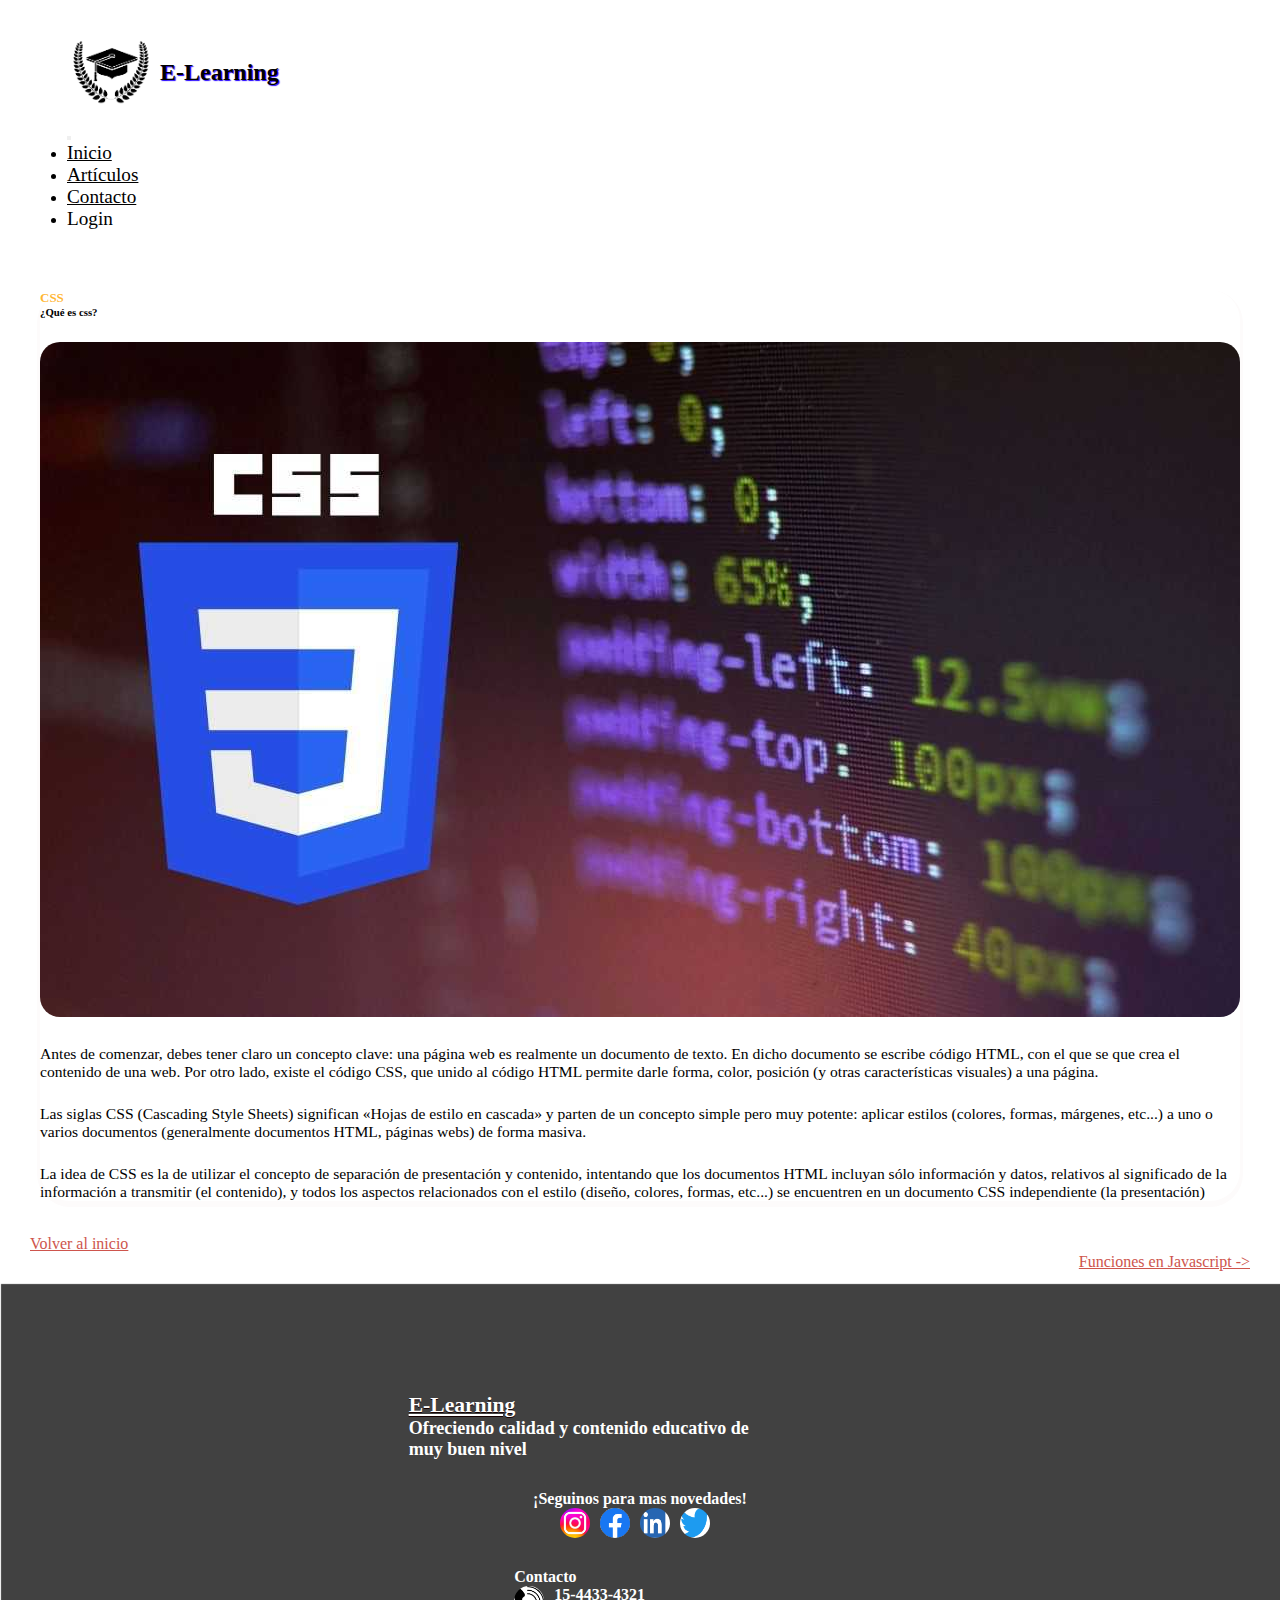
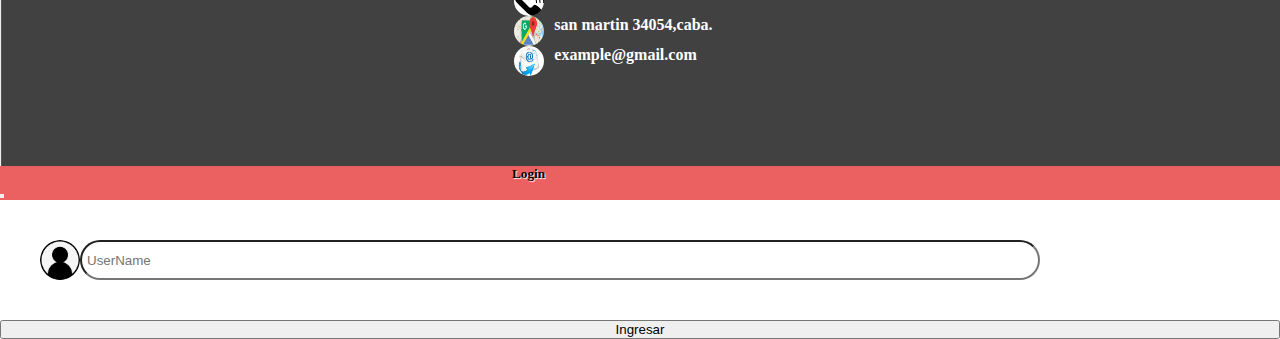
<file: CSS.html>
<!DOCTYPE html>
<html lang="es">
  <head>
    <meta charset="UTF-8" />
    <meta http-equiv="X-UA-Compatible" content="IE=edge" />
    <meta name="viewport" content="width=device-width, initial-scale=1.0" />
    <link
      href="https://cdn.jsdelivr.net/npm/bootstrap@5.2.0-beta1/dist/css/bootstrap.min.css"
      rel="stylesheet"
      integrity="sha384-0evHe/X+R7YkIZDRvuzKMRqM+OrBnVFBL6DOitfPri4tjfHxaWutUpFmBp4vmVor"
      crossorigin="anonymous"
    />
    <link rel="stylesheet" href="./css/index.css" />
    <title>Javascript - Ciclos</title>
  </head>

  <body>
    <header class="container-fluid">
      <div class="row">
        <div class="logo-title">
          <a href="index.html">
            <img
            src="./img/images (1).png"
            width="100px"
            height="100px"
            class="img-fluid"
            alt="logo escuela"
          />
          </a>
          <h2 id="titulo-logo" class="h2 px-3">E-Learning</h2>
        </div>
        <nav class="navbar navbar-expand-md navbar-light">
          <button
            class="navbar-toggler"
            type="button"
            data-bs-toggle="collapse"
            data-bs-target="#navbarNav"
            aria-controls="navbarNav"
            aria-expanded="false"
            aria-label="Toggle navigation"
          >
            <span class="navbar-toggler-icon"></span>
          </button>
          <div class="collapse navbar-collapse" id="navbarNav">
            <ul class="navbar-nav">
              <li class="nav-item">
                <a class="nav-link" href="index.html">Inicio</a>
              </li>
              <li class="nav-item">
                <a class="nav-link" href="#">Artículos</a>
              </li>
              <li class="nav-item">
                <a class="nav-link" href="#ancla-contacto">Contacto</a>
              </li>
              
              <li class="nav-item">
                <a
                  class="nav-link nav-modal"
                  data-bs-toggle="modal"
                  data-bs-target="#exampleModal"
                  >Login</a
                >
              </li>
            </ul>
          </div>
        </nav>
      </div>
    
    </header>


    <!--MAIN------------------------>

    <div class="row pag-de-articulos">
    <main class="container-fluid col-md-8 col-sm-12 col-lg-8">
      <div class="row">
        <article class="col-md-12 col-sm-12 col-lg-12">
          <div class="card">
            
            <div class="card-body">
              <p class="card-text-subtitle">CSS</p>
              <h5 class="card-title h4">
                ¿Qué es css?
              </h5>

              <img
              src="./img/css.jpg"
              class="card-img-top"
              alt="..."
            />
              <div class="seccion-de-textos">
              <p class="articulo-text">
                Antes de comenzar, debes tener claro un concepto clave: una página web es realmente un documento de texto. En dicho documento se escribe código HTML, con el que se que crea el contenido de una web. Por otro lado, existe el código CSS, que unido al código HTML permite darle forma, color, posición (y otras características visuales) a una página.
              </p>



              <h3></h3>

              <p class="articulo-text">
                Las siglas CSS (Cascading Style Sheets) significan «Hojas de estilo en cascada» y parten de un concepto simple pero muy potente: aplicar estilos (colores, formas, márgenes, etc...) a uno o varios documentos (generalmente documentos HTML, páginas webs) de forma masiva.
              </p>

              <h3></h3>

              <p class="articulo-text">
                La idea de CSS es la de utilizar el concepto de separación de presentación y contenido, intentando que los documentos HTML incluyan sólo información y datos, relativos al significado de la información a transmitir (el contenido), y todos los aspectos relacionados con el estilo (diseño, colores, formas, etc...) se encuentren en un documento CSS independiente (la presentación)
              </p>

              <h3></h3>

              <p class="articulo-text">
              
              </p>


            </div>
              
            </div>
          </div>
        </article>

      </div>

      <div class="row">
        <div class="links-bottom-main-izq col-md-6 col-sm-6 col-lg-6">
          <a href="index.html"> Volver al inicio </a>
        </div>

        <div class="links-bottom-main-der col-md-6 col-sm-6 col-lg-6">
          <a href="js-funciones.html">Funciones en Javascript -></a>
        </div>
      </div>


    </main>

    </div>

    <!--Footer--------------------------------->

    <a id="ancla-contacto"></a>

    <footer>
      <div class="container-fluid">
        <div class="row">
          <div class="col-md-4 col-lg-4 col-sm-12">
            <div class="contenido1">
              <p class="title">E-Learning</p>
              <p>Ofreciendo calidad y contenido educativo de muy buen nivel</p>
            </div>
          </div>

          <div class="col-md-4 col-lg-4 col-sm-12">
            <div class="contenido2">
              <p class="h5">¡Seguinos para mas novedades!</p>
              <div class="redesSociales">
                <img class="img-redes" src="./img/descarga (12).jpg" alt="">
                <img class="img-redes" src="./img/descarga (5).png" alt="">
                <img class="img-redes" src="./img/descarga (6).png" alt="">
                <img class="img-redes" src="./img/descarga (7).png" alt="">
              </div>
            </div>
          </div>



          <div class="col-md-4 col-lg-4 col-sm-12">
            <div class="contenido3">
              <p class="h5">Contacto</p>
              <div class="seccion-contacto">
                <div class="contacto">
                  <img class="img-contacto" src="./img/descarga (8).png" alt=""> 
                  <p> 15-4433-4321</p> 
                </div>
                <div class="contacto">
                  <img class="img-contacto" src="./img/descarga (13).jpg" alt="">
                  <p>san martin 34054,caba.</p>
                </div>
                <div class="contacto">
                  <img class="img-contacto" src="./img/descarga (14).jpg" alt="">
                  <p>example@gmail.com</p>
                </div>
              </div>
            </div>
          </div>

        </div>
      </div>
    </footer>

    <!-- Modal -->
    <div
      class="modal fade"
      id="exampleModal"
      tabindex="-1"
      aria-labelledby="exampleModalLabel"
      aria-hidden="true"
    >
      <div class="modal-dialog">
        <div class="modal-content">
          <div class="modal-header">
            <h5 class="modal-title" id="exampleModalLabel">Login</h5>
            <button
              type="button"
              class="btn-close"
              data-bs-dismiss="modal"
              aria-label="Close"
            ></button>
          </div>
          <div class="modal-body">
            <img
              class="img-modal"
              src="./img/descarga (4).png"
              width="40px"
              height="40px"
              alt="login"
            />
            <input
              type="text"
              name="NombreUsuario"
              id="NombreUsuario"
              placeholder="UserName"
            />
          </div>
          <div class="modal-footer">
            <button type="button" id="button-footer" class="btn btn-dark">
              Ingresar
            </button>
          </div>
        </div>
      </div>
    </div>
    <script
      src="https://cdn.jsdelivr.net/npm/@popperjs/core@2.11.5/dist/umd/popper.min.js"
      integrity="sha384-Xe+8cL9oJa6tN/veChSP7q+mnSPaj5Bcu9mPX5F5xIGE0DVittaqT5lorf0EI7Vk"
      crossorigin="anonymous"
    ></script>
    <script
      src="https://cdn.jsdelivr.net/npm/bootstrap@5.2.0-beta1/dist/js/bootstrap.min.js"
      integrity="sha384-kjU+l4N0Yf4ZOJErLsIcvOU2qSb74wXpOhqTvwVx3OElZRweTnQ6d31fXEoRD1Jy"
      crossorigin="anonymous"
    ></script>
    <script src="js/otras-pags.js"></script>
  </body>
</html>
</file>
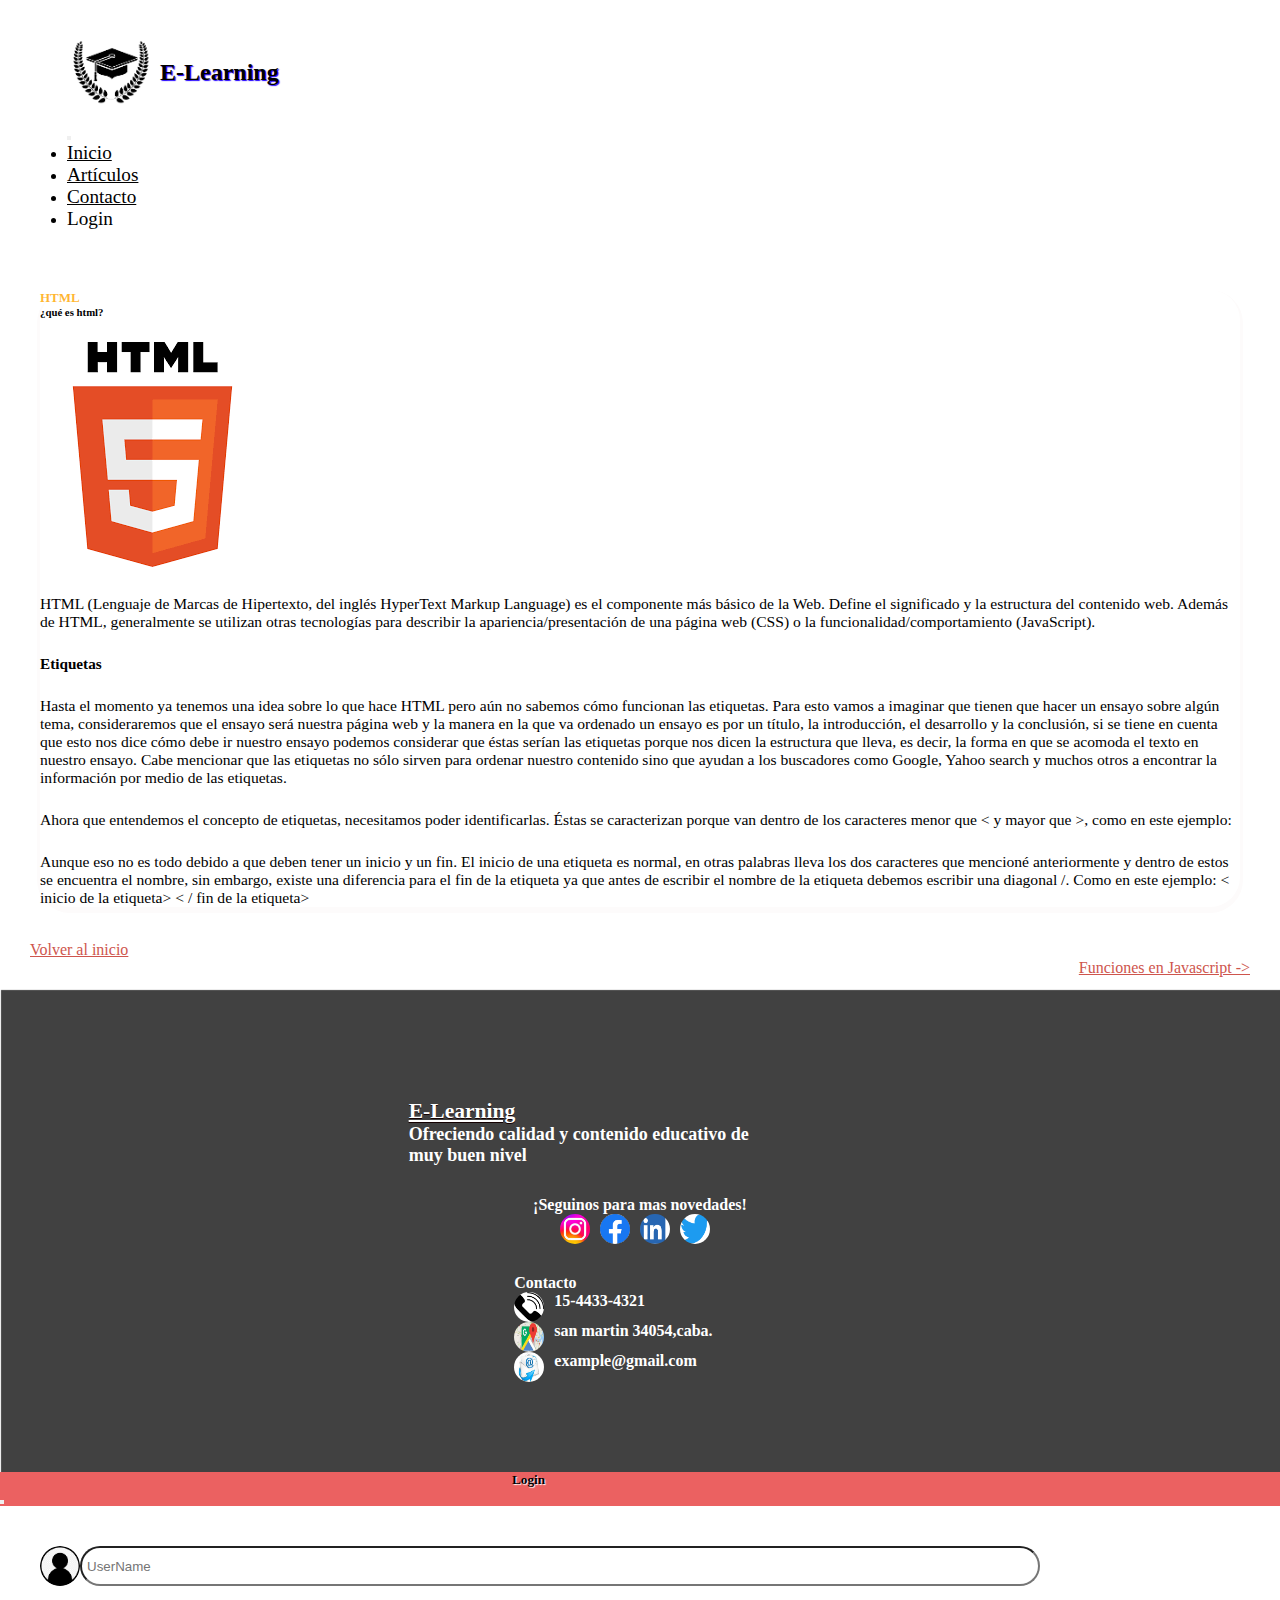
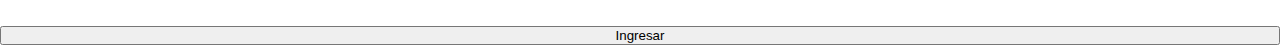
<file: HTML.html>
<!DOCTYPE html>
<html lang="es">
  <head>
    <meta charset="UTF-8" />
    <meta http-equiv="X-UA-Compatible" content="IE=edge" />
    <meta name="viewport" content="width=device-width, initial-scale=1.0" />
    <link
      href="https://cdn.jsdelivr.net/npm/bootstrap@5.2.0-beta1/dist/css/bootstrap.min.css"
      rel="stylesheet"
      integrity="sha384-0evHe/X+R7YkIZDRvuzKMRqM+OrBnVFBL6DOitfPri4tjfHxaWutUpFmBp4vmVor"
      crossorigin="anonymous"
    />
    <link rel="stylesheet" href="./css/index.css" />
    <title>html</title>
  </head>

  <body>
    <header class="container-fluid">
      <div class="row">
        <div class="logo-title">
          <a href="index.html">
            <img
            src="./img/images (1).png"
            width="100px"
            height="100px"
            class="img-fluid"
            alt="logo escuela"
          />
          </a>
          <h2 id="titulo-logo" class="h2 px-3">E-Learning</h2>
        </div>
        <nav class="navbar navbar-expand-md navbar-light">
          <button
            class="navbar-toggler"
            type="button"
            data-bs-toggle="collapse"
            data-bs-target="#navbarNav"
            aria-controls="navbarNav"
            aria-expanded="false"
            aria-label="Toggle navigation"
          >
            <span class="navbar-toggler-icon"></span>
          </button>
          <div class="collapse navbar-collapse" id="navbarNav">
            <ul class="navbar-nav">
              <li class="nav-item">
                <a class="nav-link" href="index.html">Inicio</a>
              </li>
              <li class="nav-item">
                <a class="nav-link" href="#">Artículos</a>
              </li>
              <li class="nav-item">
                <a class="nav-link" href="#ancla-contacto">Contacto</a>
              </li>
              
              <li class="nav-item">
                <a
                  class="nav-link nav-modal"
                  data-bs-toggle="modal"
                  data-bs-target="#exampleModal"
                  >Login</a
                >
              </li>
            </ul>
          </div>
        </nav>
      </div>
    
    </header>


    <!--MAIN------------------------>

    <div class="row pag-de-articulos">
    <main class="container-fluid col-md-8 col-sm-12 col-lg-8">
      <div class="row">
        <article class="col-md-12 col-sm-12 col-lg-12">
          <div class="card">
            
            <div class="card-body">
              <p class="card-text-subtitle">HTML</p>
              <h5 class="card-title h4">
                ¿qué es html?
              </h5>

              <img
              src="./img/descarga (2).png"
              class="card-img-top"
              alt="..."
            />
              <div class="seccion-de-textos">
              <p class="articulo-text">
                HTML (Lenguaje de Marcas de Hipertexto, del inglés HyperText Markup Language) es el componente más básico de la Web. Define el significado y la estructura del contenido web. Además de HTML, generalmente se utilizan otras tecnologías para describir la apariencia/presentación de una página web (CSS) o la funcionalidad/comportamiento (JavaScript).
              </p>



              <h3>Etiquetas</h3>

              <p class="articulo-text">
                Hasta el momento ya tenemos una idea sobre lo que hace HTML pero aún no sabemos cómo funcionan las etiquetas. Para esto vamos a imaginar que tienen que hacer un ensayo sobre algún tema, consideraremos que el ensayo será nuestra página web y la manera en la que va ordenado un ensayo es por un título, la introducción, el desarrollo y la conclusión, si se tiene en cuenta que esto nos dice cómo debe ir nuestro ensayo podemos considerar que éstas serían las etiquetas porque nos dicen la estructura que lleva, es decir, la forma en que se acomoda el texto en nuestro ensayo. Cabe mencionar que las etiquetas no sólo sirven para ordenar nuestro contenido sino que ayudan a los buscadores como Google, Yahoo search y muchos otros a encontrar la información por medio de las etiquetas.
              </p>

              <h3></h3>

              <p class="articulo-text">
                Ahora que entendemos el concepto de etiquetas, necesitamos poder identificarlas. Éstas se caracterizan porque van dentro de los caracteres menor que < y mayor que >, como en este ejemplo: <Aquí dentro va el nombre de la etiqueta>
              </p>

              <h3></h3>

              <p class="articulo-text">
                Aunque eso no es todo debido a que deben tener un inicio y un fin. El inicio de una etiqueta es normal, en otras palabras lleva los dos caracteres que mencioné anteriormente y dentro de estos se encuentra el nombre, sin embargo, existe una diferencia para el fin de la etiqueta ya que antes de escribir el nombre de la etiqueta debemos escribir una diagonal /. Como en este ejemplo:
                < inicio de la etiqueta>
                < / fin de la etiqueta>
              </p>


            </div>
              
            </div>
          </div>
        </article>

      </div>

      <div class="row">
        <div class="links-bottom-main-izq col-md-6 col-sm-6 col-lg-6">
          <a href="index.html"> Volver al inicio </a>
        </div>

        <div class="links-bottom-main-der col-md-6 col-sm-6 col-lg-6">
          <a href="js-funciones.html">Funciones en Javascript -></a>
        </div>
      </div>


    </main>

    </div>

    <!--Footer--------------------------------->

    <a id="ancla-contacto"></a>

    <footer>
      <div class="container-fluid">
        <div class="row">
          <div class="col-md-4 col-lg-4 col-sm-12">
            <div class="contenido1">
              <p class="title">E-Learning</p>
              <p>Ofreciendo calidad y contenido educativo de muy buen nivel</p>
            </div>
          </div>

          <div class="col-md-4 col-lg-4 col-sm-12">
            <div class="contenido2">
              <p class="h5">¡Seguinos para mas novedades!</p>
              <div class="redesSociales">
                <img class="img-redes" src="./img/descarga (12).jpg" alt="">
                <img class="img-redes" src="./img/descarga (5).png" alt="">
                <img class="img-redes" src="./img/descarga (6).png" alt="">
                <img class="img-redes" src="./img/descarga (7).png" alt="">
              </div>
            </div>
          </div>



          <div class="col-md-4 col-lg-4 col-sm-12">
            <div class="contenido3">
              <p class="h5">Contacto</p>
              <div class="seccion-contacto">
                <div class="contacto">
                  <img class="img-contacto" src="./img/descarga (8).png" alt=""> 
                  <p> 15-4433-4321</p> 
                </div>
                <div class="contacto">
                  <img class="img-contacto" src="./img/descarga (13).jpg" alt="">
                  <p>san martin 34054,caba.</p>
                </div>
                <div class="contacto">
                  <img class="img-contacto" src="./img/descarga (14).jpg" alt="">
                  <p>example@gmail.com</p>
                </div>
              </div>
            </div>
          </div>

        </div>
      </div>
    </footer>

    <!-- Modal -->
    <div
      class="modal fade"
      id="exampleModal"
      tabindex="-1"
      aria-labelledby="exampleModalLabel"
      aria-hidden="true"
    >
      <div class="modal-dialog">
        <div class="modal-content">
          <div class="modal-header">
            <h5 class="modal-title" id="exampleModalLabel">Login</h5>
            <button
              type="button"
              class="btn-close"
              data-bs-dismiss="modal"
              aria-label="Close"
            ></button>
          </div>
          <div class="modal-body">
            <img
              class="img-modal"
              src="./img/descarga (4).png"
              width="40px"
              height="40px"
              alt="login"
            />
            <input
              type="text"
              name="NombreUsuario"
              id="NombreUsuario"
              placeholder="UserName"
            />
          </div>
          <div class="modal-footer">
            <button type="button" id="button-footer" class="btn btn-dark">
              Ingresar
            </button>
          </div>
        </div>
      </div>
    </div>
    <script
      src="https://cdn.jsdelivr.net/npm/@popperjs/core@2.11.5/dist/umd/popper.min.js"
      integrity="sha384-Xe+8cL9oJa6tN/veChSP7q+mnSPaj5Bcu9mPX5F5xIGE0DVittaqT5lorf0EI7Vk"
      crossorigin="anonymous"
    ></script>
    <script
      src="https://cdn.jsdelivr.net/npm/bootstrap@5.2.0-beta1/dist/js/bootstrap.min.js"
      integrity="sha384-kjU+l4N0Yf4ZOJErLsIcvOU2qSb74wXpOhqTvwVx3OElZRweTnQ6d31fXEoRD1Jy"
      crossorigin="anonymous"
    ></script>
    <script src="js/otras-pags.js"></script>
  </body>
</html>
</file>
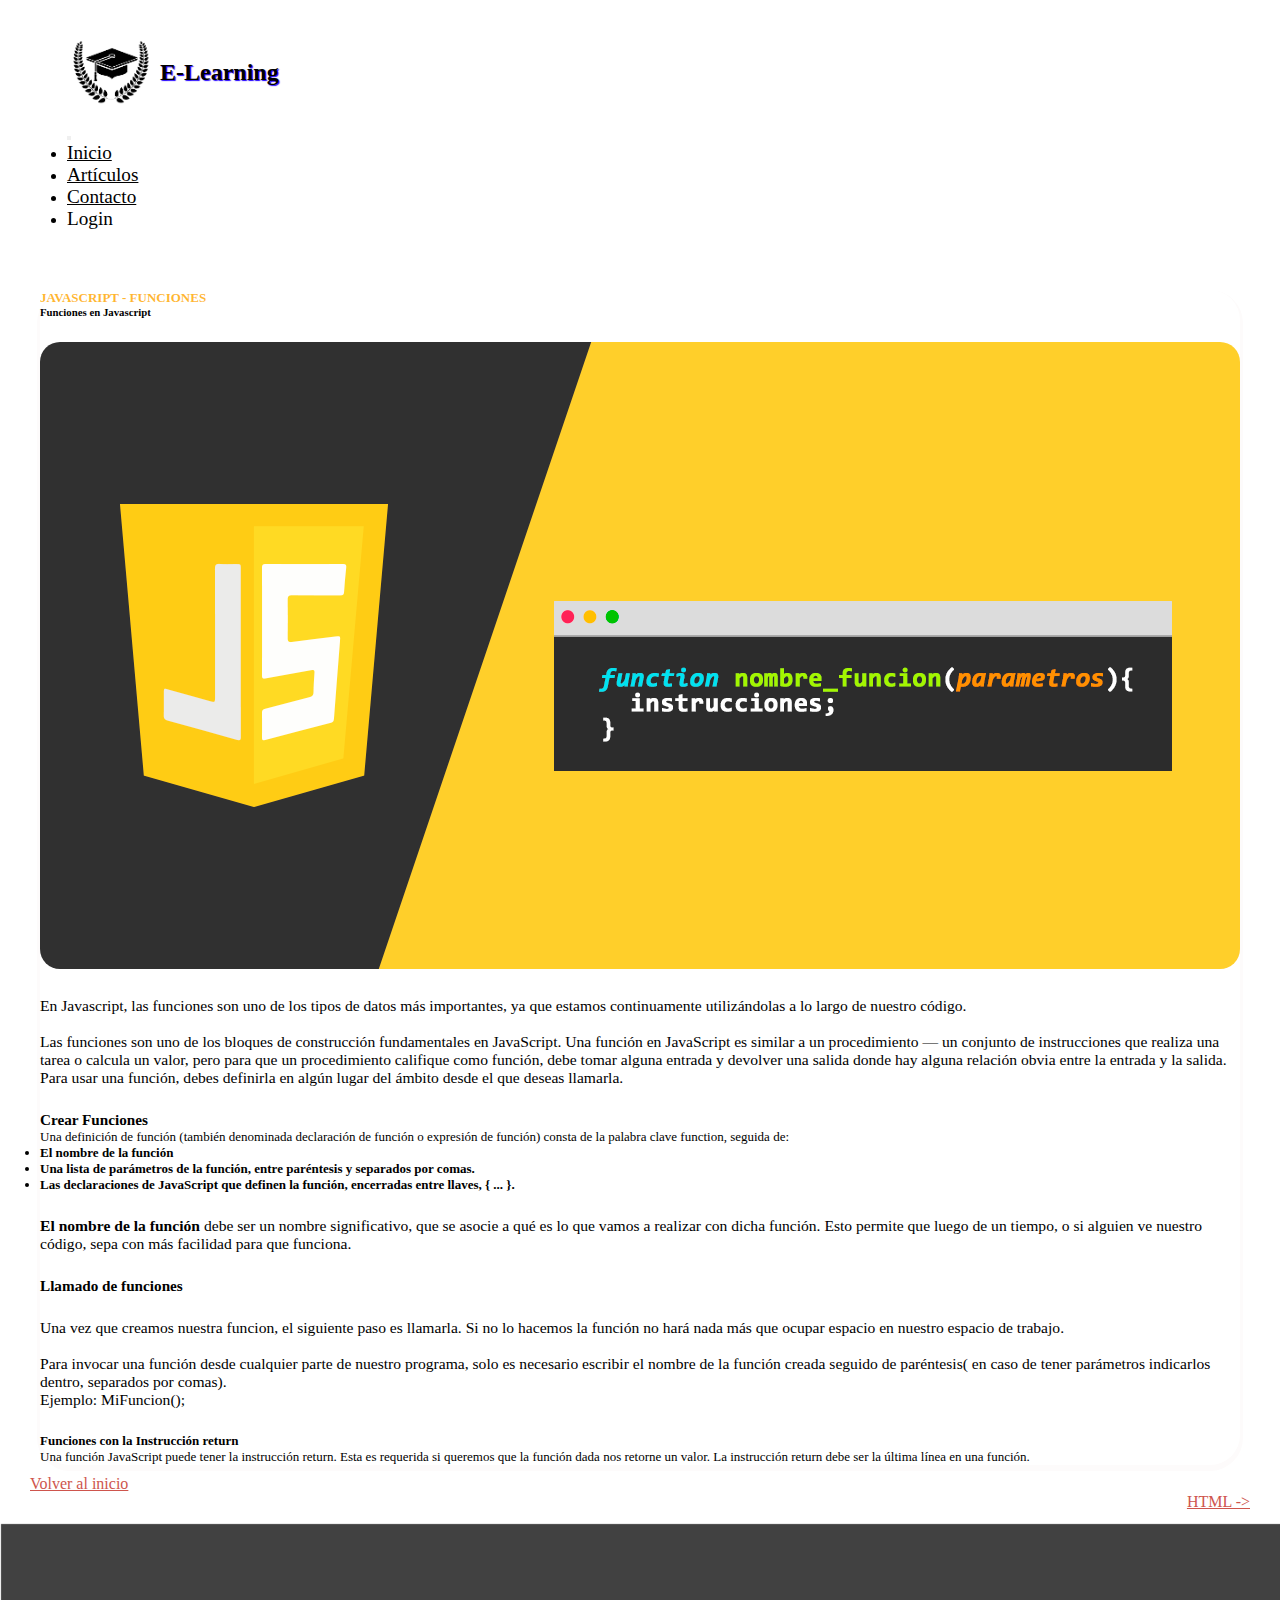
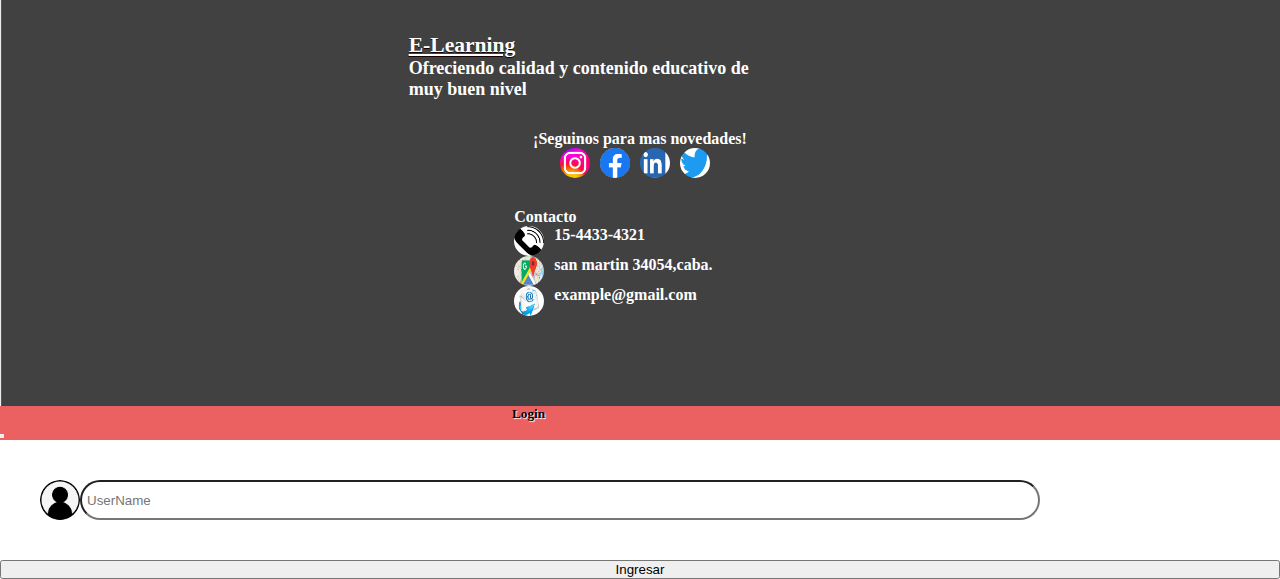
<file: js-funciones.html>
<!DOCTYPE html>
<html lang="es">
  <head>
    <meta charset="UTF-8" />
    <meta http-equiv="X-UA-Compatible" content="IE=edge" />
    <meta name="viewport" content="width=device-width, initial-scale=1.0" />
    <link
      href="https://cdn.jsdelivr.net/npm/bootstrap@5.2.0-beta1/dist/css/bootstrap.min.css"
      rel="stylesheet"
      integrity="sha384-0evHe/X+R7YkIZDRvuzKMRqM+OrBnVFBL6DOitfPri4tjfHxaWutUpFmBp4vmVor"
      crossorigin="anonymous"
    />
    <link rel="stylesheet" href="./css/index.css" />
    <title>Javascript - Funciones</title>
  </head>

  <body>
    <header class="container-fluid">
      <div class="row">
        <div class="logo-title">
          <a href="index.html">
            <img
            src="./img/images (1).png"
            width="100px"
            height="100px"
            class="img-fluid"
            alt="logo escuela"
          />
          </a>
          <h2 id="titulo-logo" class="h2 px-3">E-Learning</h2>
        </div>
        <nav class="navbar navbar-expand-md navbar-light">
          <button
            class="navbar-toggler"
            type="button"
            data-bs-toggle="collapse"
            data-bs-target="#navbarNav"
            aria-controls="navbarNav"
            aria-expanded="false"
            aria-label="Toggle navigation"
          >
            <span class="navbar-toggler-icon"></span>
          </button>
          <div class="collapse navbar-collapse" id="navbarNav">
            <ul class="navbar-nav">
              <li class="nav-item">
                <a class="nav-link" href="index.html">Inicio</a>
              </li>
              <li class="nav-item">
                <a class="nav-link" href="#">Artículos</a>
              </li>
              <li class="nav-item">
                <a class="nav-link" href="#ancla-contacto">Contacto</a>
              </li>
              
              <li class="nav-item">
                <a
                  class="nav-link nav-modal"
                  data-bs-toggle="modal"
                  data-bs-target="#exampleModal"
                  >Login</a
                >
              </li>
            </ul>
          </div>
        </nav>
      </div>
    
    </header>


    <!--MAIN------------------------>

    <div class="row pag-de-articulos">
    <main class="container-fluid col-md-8 col-sm-12 col-lg-8">
      <div class="row">
        <article class="col-md-12 col-sm-12 col-lg-12">
          <div class="card">
            
            <div class="card-body">
              <p class="card-text-subtitle">JAVASCRIPT - FUNCIONES</p>
              <h5 class="card-title h4">
                Funciones en Javascript
              </h5>

              <img
              src="img/img-javascript/JS-funciones.jpg"
              class="card-img-top"
              alt="..."
            />
              <div class="seccion-de-textos">
              <p class="articulo-text">
                En Javascript, las funciones son uno de los tipos de datos más importantes, ya que estamos continuamente utilizándolas a lo largo de nuestro código.

                <br><br>

                Las funciones son uno de los bloques de construcción fundamentales en JavaScript. Una función en JavaScript es similar a un procedimiento — un conjunto de instrucciones que realiza una tarea o calcula un valor, pero para que un procedimiento califique como función, debe tomar alguna entrada y devolver una salida donde hay alguna relación obvia entre la entrada y la salida. Para usar una función, debes definirla en algún lugar del ámbito desde el que deseas llamarla.
              </p>

              <h3>Crear Funciones</h3>

              <p>Una definición de función (también denominada declaración de función o expresión de función) consta de la palabra clave function, seguida de:
                <strong>
                    <ul>
                        <li>El nombre de la función</li>
                        <li>Una lista de parámetros de la función, entre paréntesis y separados por comas.</li>
                        <li>Las declaraciones de JavaScript que definen la función, encerradas entre llaves, { ... }.</li>
                    </ul>
                </strong>


              <p class="articulo-text">
                <strong>El nombre de la función</strong> debe ser un nombre significativo, que se asocie a qué es lo que vamos a realizar con dicha función. Esto permite que luego de un tiempo, o si alguien ve nuestro código, sepa con más facilidad para que funciona.
              </p>

              <h3>Llamado de funciones</h3>

              <p class="articulo-text">
                
                Una vez que creamos nuestra funcion, el siguiente paso es llamarla. Si no lo hacemos la función no hará nada más que ocupar espacio en nuestro espacio de trabajo.

                <br><br>

                Para invocar una función desde cualquier parte de nuestro programa, solo es necesario escribir el nombre de la función creada seguido de paréntesis( en caso de tener parámetros indicarlos dentro, separados por comas).
                <br>
                Ejemplo: MiFuncion();
              </p>



              <h4>Funciones con la Instrucción return</h4>

              <p>

                Una función JavaScript puede tener la instrucción return. Esta es requerida si queremos que la función dada nos retorne un valor. La instrucción return debe ser la última línea en una función.
            </p>

            </div>
              
            </div>
          </div>
        </article>

      </div>

      <div class="row">
        <div class="links-bottom-main-izq col-md-6 col-sm-6 col-lg-6">
          <a href="index.html"> Volver al inicio </a>
        </div>

        <div class="links-bottom-main-der col-md-6 col-sm-6 col-lg-6">
          <a href="#">HTML -></a>
        </div>
      </div>


    </main>

    </div>

    <!--Footer--------------------------------->

    <a id="ancla-contacto"></a>

    <footer>
      <div class="container-fluid">
        <div class="row">
          <div class="col-md-4 col-lg-4 col-sm-12">
            <div class="contenido1">
              <p class="title">E-Learning</p>
              <p>Ofreciendo calidad y contenido educativo de muy buen nivel</p>
            </div>
          </div>

          <div class="col-md-4 col-lg-4 col-sm-12">
            <div class="contenido2">
              <p class="h5">¡Seguinos para mas novedades!</p>
              <div class="redesSociales">
                <img class="img-redes" src="./img/descarga (12).jpg" alt="">
                <img class="img-redes" src="./img/descarga (5).png" alt="">
                <img class="img-redes" src="./img/descarga (6).png" alt="">
                <img class="img-redes" src="./img/descarga (7).png" alt="">
              </div>
            </div>
          </div>



          <div class="col-md-4 col-lg-4 col-sm-12">
            <div class="contenido3">
              <p class="h5">Contacto</p>
              <div class="seccion-contacto">
                <div class="contacto">
                  <img class="img-contacto" src="./img/descarga (8).png" alt=""> 
                  <p> 15-4433-4321</p> 
                </div>
                <div class="contacto">
                  <img class="img-contacto" src="./img/descarga (13).jpg" alt="">
                  <p>san martin 34054,caba.</p>
                </div>
                <div class="contacto">
                  <img class="img-contacto" src="./img/descarga (14).jpg" alt="">
                  <p>example@gmail.com</p>
                </div>
              </div>
            </div>
          </div>

        </div>
      </div>
    </footer>

    <!-- Modal -->
    <div
      class="modal fade"
      id="exampleModal"
      tabindex="-1"
      aria-labelledby="exampleModalLabel"
      aria-hidden="true"
    >
      <div class="modal-dialog">
        <div class="modal-content">
          <div class="modal-header">
            <h5 class="modal-title" id="exampleModalLabel">Login</h5>
            <button
              type="button"
              class="btn-close"
              data-bs-dismiss="modal"
              aria-label="Close"
            ></button>
          </div>
          <div class="modal-body">
            <img
              class="img-modal"
              src="./img/descarga (4).png"
              width="40px"
              height="40px"
              alt="login"
            />
            <input
              type="text"
              name="NombreUsuario"
              id="NombreUsuario"
              placeholder="UserName"
            />
          </div>
          <div class="modal-footer">
            <button type="button" id="button-footer" class="btn btn-dark">
              Ingresar
            </button>
          </div>
        </div>
      </div>
    </div>
    <script
      src="https://cdn.jsdelivr.net/npm/@popperjs/core@2.11.5/dist/umd/popper.min.js"
      integrity="sha384-Xe+8cL9oJa6tN/veChSP7q+mnSPaj5Bcu9mPX5F5xIGE0DVittaqT5lorf0EI7Vk"
      crossorigin="anonymous"
    ></script>
    <script
      src="https://cdn.jsdelivr.net/npm/bootstrap@5.2.0-beta1/dist/js/bootstrap.min.js"
      integrity="sha384-kjU+l4N0Yf4ZOJErLsIcvOU2qSb74wXpOhqTvwVx3OElZRweTnQ6d31fXEoRD1Jy"
      crossorigin="anonymous"
    ></script>
    <script src="js/otras-pags.js"></script>
  </body>
</html>
</file>
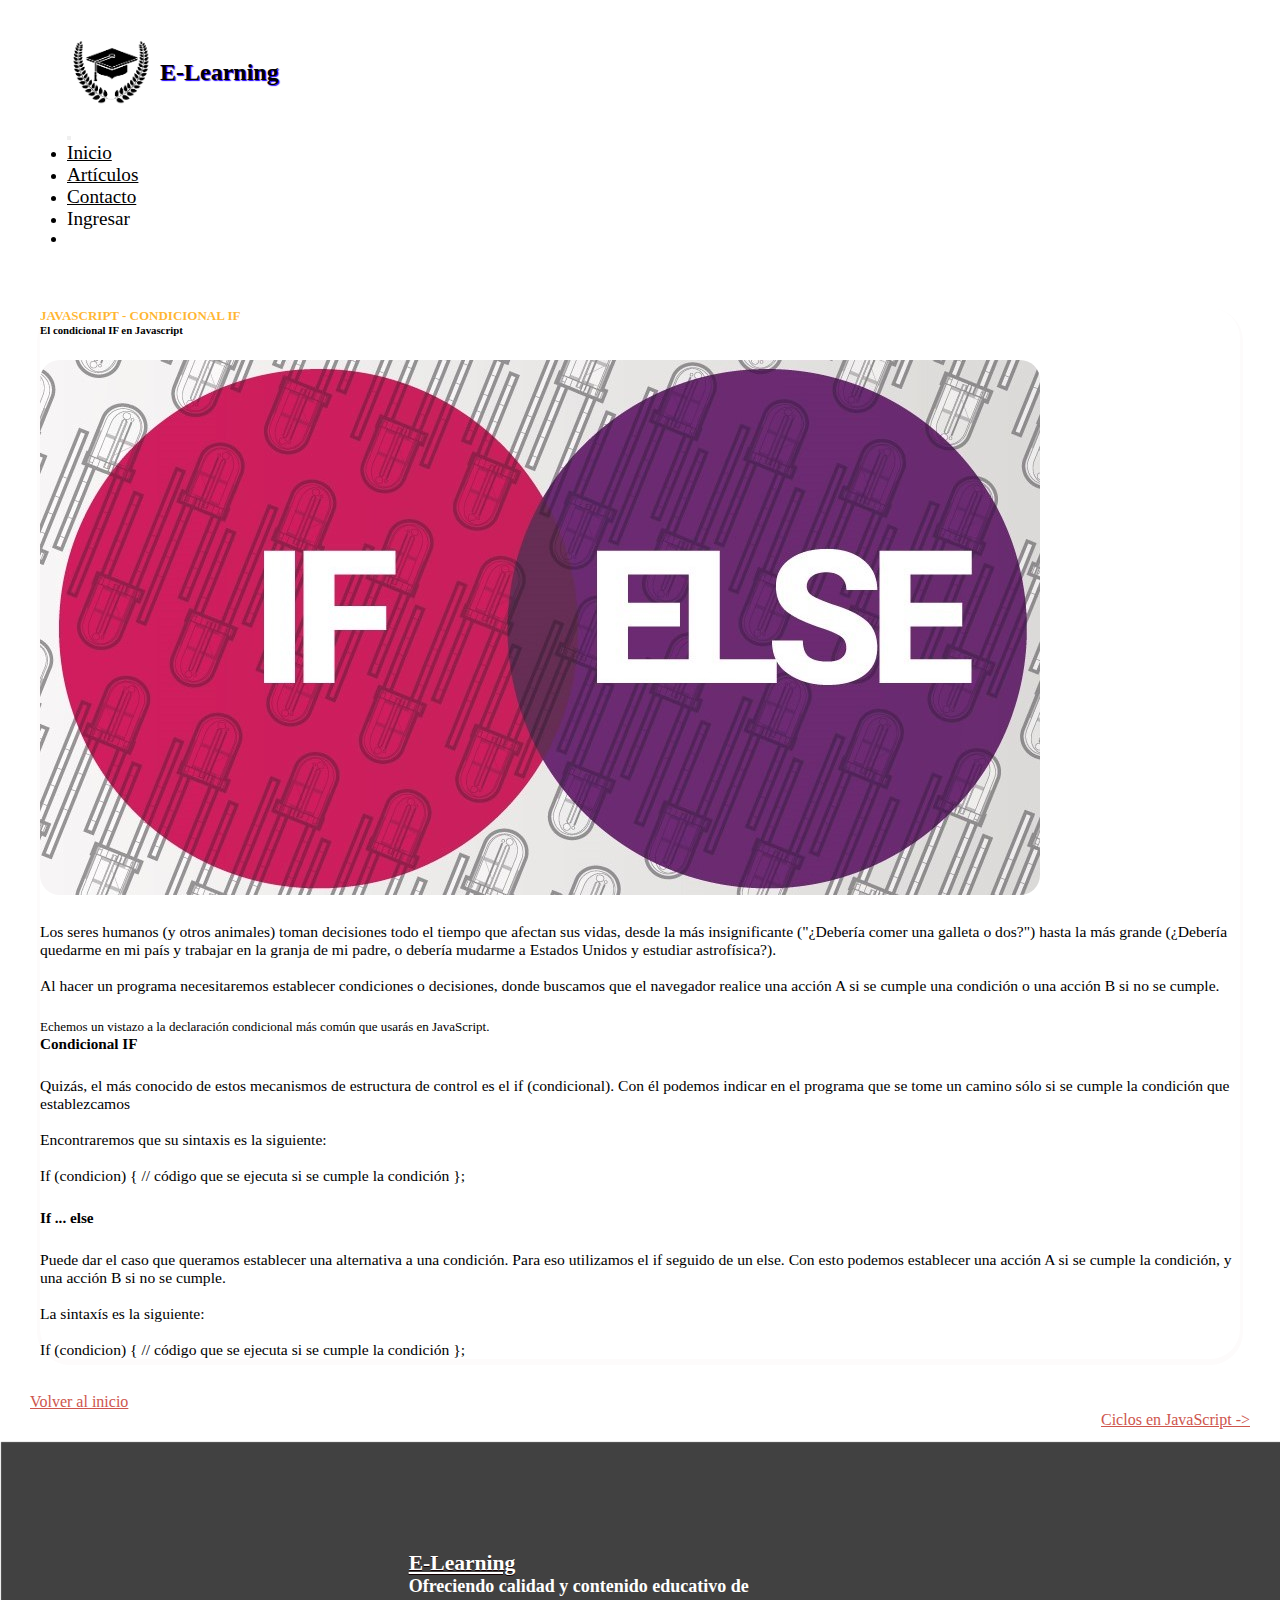
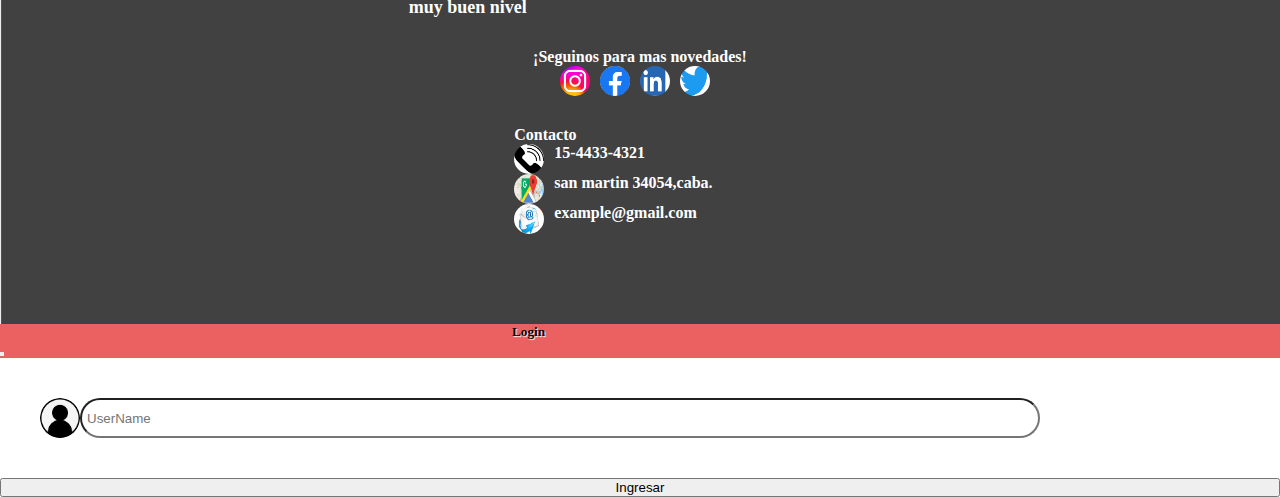
<file: js-if.html>
<!DOCTYPE html>
<html lang="es">
  <head>
    <meta charset="UTF-8" />
    <meta http-equiv="X-UA-Compatible" content="IE=edge" />
    <meta name="viewport" content="width=device-width, initial-scale=1.0" />
    <link
      href="https://cdn.jsdelivr.net/npm/bootstrap@5.2.0-beta1/dist/css/bootstrap.min.css"
      rel="stylesheet"
      integrity="sha384-0evHe/X+R7YkIZDRvuzKMRqM+OrBnVFBL6DOitfPri4tjfHxaWutUpFmBp4vmVor"
      crossorigin="anonymous"
    />
    <link rel="stylesheet" href="./css/index.css" />
    <title>Javascript - Condicional IF</title>
  </head>

  <body>
    <header class="container-fluid">
      <div class="">
        <div class="logo-title">
          <a href="index.html">
            <img
            src="./img/images (1).png"
            width="100px"
            height="100px"
            class="img-fluid"
            alt="logo escuela"
          />
          </a>
          <h2 id="titulo-logo" class="h2 px-3">E-Learning</h2>
        </div>
        <nav class="navbar navbar-expand-md navbar-light">
          <button
            class="navbar-toggler"
            type="button"
            data-bs-toggle="collapse"
            data-bs-target="#navbarNav"
            aria-controls="navbarNav"
            aria-expanded="false"
            aria-label="Toggle navigation"
          >
            <span class="navbar-toggler-icon"></span>
          </button>
          <div class="collapse navbar-collapse" id="navbarNav">
            <ul class="navbar-nav">
              <li class="nav-item">
                <a class="nav-link" href="index.html">Inicio</a>
              </li>
              <li class="nav-item">
                <a class="nav-link" href="#">Artículos</a>
              </li>
              <li class="nav-item">
                <a class="nav-link" href="#ancla-contacto">Contacto</a>
              </li>
              
              <li id="login" class="nav-item">
                <a
                  class="nav-link nav-modal"
                  data-bs-toggle="modal"
                  data-bs-target="#exampleModal"
                  >Ingresar</a
                >
              </li>
              <li id="login" class="nav-item">
                <a class="btn nav-link " onclick="salirLogin()" id="salir"
                  >Salir</a
                >
              </li>
            </ul>
          </div>
        </nav>
      </div>
    
    </header>


    <!--MAIN------------------------>

    <div class="row pag-de-articulos">
    <main class="container-fluid col-md-8 col-sm-12 col-lg-8">
      <div class="row">
        <article class="col-md-12 col-sm-12 col-lg-12">
          <div class="card">
            
            <div class="card-body">
              <p class="card-text-subtitle">JAVASCRIPT - CONDICIONAL IF</p>
              <h5 class="card-title h4">
                El condicional IF en Javascript
              </h5>

              <img
              src="img/img-javascript/JS-IF.jpg"
              class="card-img-top"
              alt="..."
            />
              <div class="seccion-de-textos">
              <p class="articulo-text">
                Los seres humanos (y otros animales) toman decisiones todo el tiempo que afectan sus vidas, desde la más insignificante ("¿Debería comer una galleta o dos?") hasta la más grande (¿Debería quedarme en mi país y trabajar en la granja de mi padre, o debería mudarme a Estados Unidos y estudiar astrofísica?). 

                <br><br>

                Al hacer un programa necesitaremos establecer condiciones o decisiones, donde buscamos que el navegador realice una acción A si se cumple una condición o una acción B si no se cumple.
              </p>

              <p>Echemos un vistazo a la declaración condicional más común que usarás en JavaScript.</p>

              <h3>Condicional IF</h3>

              <p class="articulo-text">
                Quizás, el más conocido de estos mecanismos de estructura de control es el if (condicional). Con él podemos indicar en el programa que se tome un camino sólo si se cumple la condición que establezcamos

                <br><br>

                Encontraremos que su sintaxis es la siguiente:

                <br><br>
                If (condicion)
                {
                  // código que se ejecuta si se cumple la condición
                };
              </p>

              <h3>If ... else</h3>

              <p class="articulo-text">
                Puede dar el caso que queramos establecer una alternativa a una condición. Para eso utilizamos el if seguido de un else. Con esto podemos establecer una acción A si se cumple la condición, y una acción B si no se cumple.

                <br><br>

                La sintaxís es la siguiente:

                <br><br>
                If (condicion)
                {
                  // código que se ejecuta si se cumple la condición
                };

              </p>


            </div>
              
            </div>
          </div>
        </article>

      </div>

      <div class="row">
        <div class="links-bottom-main-izq col-md-6 col-sm-6 col-lg-6">
          <a href="index.html"> Volver al inicio </a>
        </div>

        <div class="links-bottom-main-der col-md-6 col-sm-6 col-lg-6">
          <a href="js-ciclos.html">Ciclos en JavaScript -></a>
        </div>
      </div>

    </main>

    </div>

    <!--Footer--------------------------------->

    <a id="ancla-contacto"></a>

    <footer>
      <div class="container-fluid">
        <div class="row">
          <div class="col-md-4 col-lg-4 col-sm-12">
            <div class="contenido1">
              <p class="title">E-Learning</p>
              <p>Ofreciendo calidad y contenido educativo de muy buen nivel</p>
            </div>
          </div>

          <div class="col-md-4 col-lg-4 col-sm-12">
            <div class="contenido2">
              <p class="h5">¡Seguinos para mas novedades!</p>
              <div class="redesSociales">
                <img class="img-redes" src="./img/descarga (12).jpg" alt="">
                <img class="img-redes" src="./img/descarga (5).png" alt="">
                <img class="img-redes" src="./img/descarga (6).png" alt="">
                <img class="img-redes" src="./img/descarga (7).png" alt="">
              </div>
            </div>
          </div>



          <div class="col-md-4 col-lg-4 col-sm-12">
            <div class="contenido3">
              <p class="h5">Contacto</p>
              <div class="seccion-contacto">
                <div class="contacto">
                  <img class="img-contacto" src="./img/descarga (8).png" alt=""> 
                  <p> 15-4433-4321</p> 
                </div>
                <div class="contacto">
                  <img class="img-contacto" src="./img/descarga (13).jpg" alt="">
                  <p>san martin 34054,caba.</p>
                </div>
                <div class="contacto">
                  <img class="img-contacto" src="./img/descarga (14).jpg" alt="">
                  <p>example@gmail.com</p>
                </div>
              </div>
            </div>
          </div>

        </div>
      </div>
    </footer>

    <!-- Modal -->
    <div
      class="modal fade"
      id="exampleModal"
      tabindex="-1"
      aria-labelledby="exampleModalLabel"
      aria-hidden="true"
    >
      <div class="modal-dialog">
        <div class="modal-content">
          <div class="modal-header">
            <h5 class="modal-title" id="exampleModalLabel">Login</h5>
            <button
              type="button"
              class="btn-close"
              data-bs-dismiss="modal"
              aria-label="Close"
            ></button>
          </div>
          <div class="modal-body">
            <img
              class="img-modal"
              src="./img/descarga (4).png"
              width="40px"
              height="40px"
              alt="login"
            />
            <input
              type="text"
              name="NombreUsuario"
              id="NombreUsuario"
              placeholder="UserName"
            />
          </div>
          <div class="modal-footer">
            <button type="button" id="button-footer" class="btn btn-dark">
              Ingresar
            </button>
          </div>
        </div>
      </div>
    </div>
    <script
      src="https://cdn.jsdelivr.net/npm/@popperjs/core@2.11.5/dist/umd/popper.min.js"
      integrity="sha384-Xe+8cL9oJa6tN/veChSP7q+mnSPaj5Bcu9mPX5F5xIGE0DVittaqT5lorf0EI7Vk"
      crossorigin="anonymous"
    ></script>
    <script
      src="https://cdn.jsdelivr.net/npm/bootstrap@5.2.0-beta1/dist/js/bootstrap.min.js"
      integrity="sha384-kjU+l4N0Yf4ZOJErLsIcvOU2qSb74wXpOhqTvwVx3OElZRweTnQ6d31fXEoRD1Jy"
      crossorigin="anonymous"
    ></script>
    <script src="js/otras-pags.js"></script>
  </body>
</html>
</file>
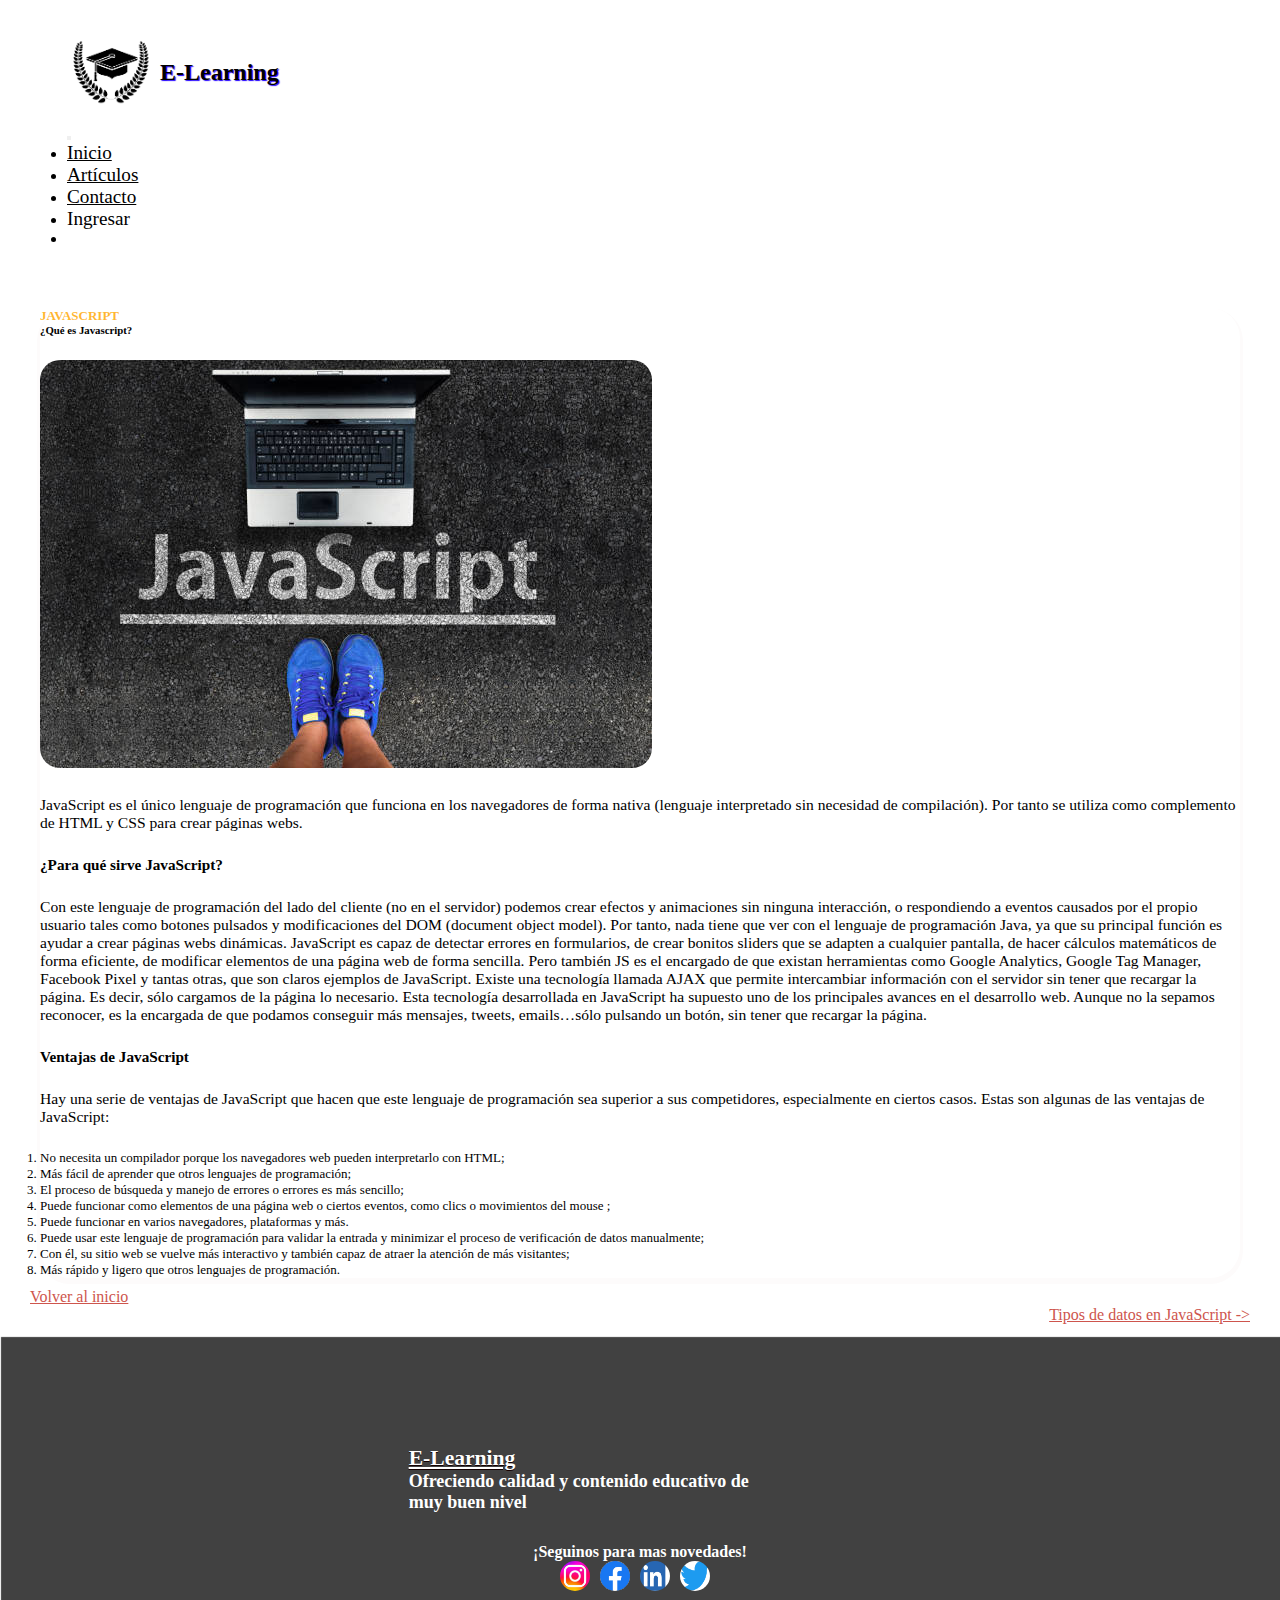
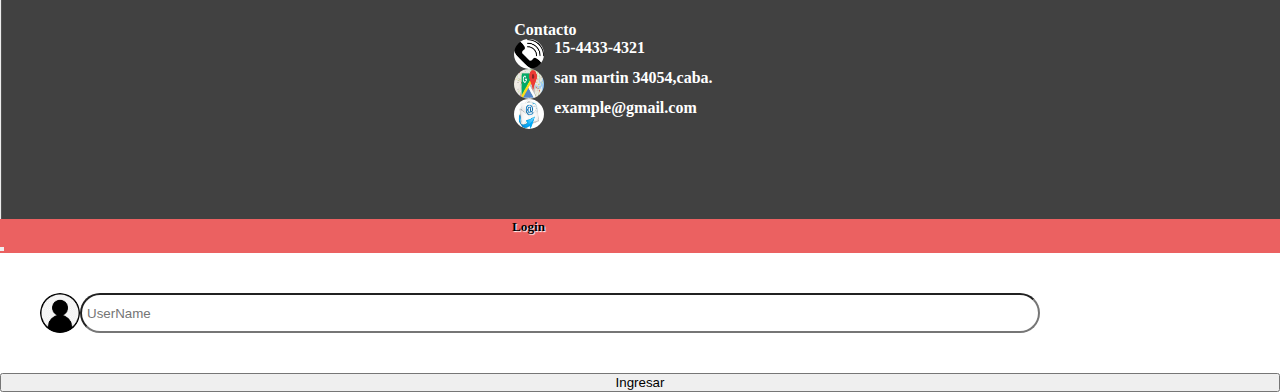
<file: js-javascript.html>
<!DOCTYPE html>
<html lang="en">
  <head>
    <meta charset="UTF-8" />
    <meta http-equiv="X-UA-Compatible" content="IE=edge" />
    <meta name="viewport" content="width=device-width, initial-scale=1.0" />
    <link
      href="https://cdn.jsdelivr.net/npm/bootstrap@5.2.0-beta1/dist/css/bootstrap.min.css"
      rel="stylesheet"
      integrity="sha384-0evHe/X+R7YkIZDRvuzKMRqM+OrBnVFBL6DOitfPri4tjfHxaWutUpFmBp4vmVor"
      crossorigin="anonymous"
    />
    <link rel="stylesheet" href="./css/index.css" />
    <title>Javascript</title>
  </head>

  <body>
    <header class="container-fluid">
      <div class="">
        <div class="logo-title">
          <a href="index.html">
            <img
            src="./img/images (1).png"
            width="100px"
            height="100px"
            class="img-fluid"
            alt="logo escuela"
          />
          </a>
          <h2 id="titulo-logo" class="h2 px-3">E-Learning</h2>
        </div>
        <nav class="navbar navbar-expand-md navbar-light">
          <button
            class="navbar-toggler"
            type="button"
            data-bs-toggle="collapse"
            data-bs-target="#navbarNav"
            aria-controls="navbarNav"
            aria-expanded="false"
            aria-label="Toggle navigation"
          >
            <span class="navbar-toggler-icon"></span>
          </button>
          <div class="collapse navbar-collapse" id="navbarNav">
            <ul class="navbar-nav">
              <li class="nav-item">
                <a class="nav-link" href="index.html">Inicio</a>
              </li>
              <li class="nav-item">
                <a class="nav-link" href="#">Artículos</a>
              </li>
              <li class="nav-item">
                <a class="nav-link" href="#ancla-contacto">Contacto</a>
              </li>
              
              <li id="login" class="nav-item">
                <a
                  class="nav-link nav-modal"
                  data-bs-toggle="modal"
                  data-bs-target="#exampleModal"
                  >Ingresar</a
                >
              </li>
              <li id="login" class="nav-item">
                <a class="btn nav-link " onclick="salirLogin()" id="salir"
                  >Salir</a
                >
              </li>
            </ul>
          </div>
        </nav>
      </div>
    
    </header>


    <!--MAIN------------------------>

    <div class="row pag-de-articulos">
    <main class="container-fluid col-md-8 col-sm-12 col-lg-8">
      <div class="row">
        <article class="col-md-12 col-sm-12 col-lg-12">
          <div class="card">
            
            <div class="card-body">
              <p class="card-text-subtitle">JAVASCRIPT </p>
              <h5 class="card-title h4">
                ¿Qué es Javascript?
              </h5>

              <img
              src="./img/istockphoto-1194720790-612x612.jpg"
              class="card-img-top"
              alt=""
            />
              <div class="seccion-de-textos">
              <p class="articulo-text">            
                JavaScript es el único lenguaje de programación que funciona en los navegadores de forma nativa (lenguaje interpretado sin necesidad de compilación). Por tanto se utiliza como complemento de HTML y CSS para crear páginas webs.
              </p>

              <h3>¿Para qué sirve JavaScript?</h3>

              <p class="articulo-text">
                Con este lenguaje de programación del lado del cliente (no en el servidor) podemos crear efectos y animaciones sin ninguna interacción, o respondiendo a eventos causados por el propio usuario tales como botones pulsados y modificaciones del DOM (document object model). Por tanto, nada tiene que ver con el lenguaje de programación Java, ya que su principal función es ayudar a crear páginas webs dinámicas.
                JavaScript es capaz de detectar errores en formularios, de crear bonitos sliders que se adapten a cualquier pantalla, de hacer cálculos matemáticos de forma eficiente, de modificar elementos de una página web de forma sencilla. Pero también JS es el encargado de que existan herramientas como Google Analytics, Google Tag Manager, Facebook Pixel y tantas otras, que son claros ejemplos de JavaScript.
                Existe una tecnología llamada AJAX que permite intercambiar información con el servidor sin tener que recargar la página. Es decir, sólo cargamos de la página lo necesario. Esta tecnología desarrollada en JavaScript ha supuesto uno de los principales avances en el desarrollo web. Aunque no la sepamos reconocer, es la encargada de que podamos conseguir más mensajes, tweets, emails…sólo pulsando un botón, sin tener que recargar la página.
              </p>

              <h3>Ventajas de JavaScript</h3>

              <p class="articulo-text">
                Hay una serie de ventajas de JavaScript que hacen que este lenguaje de programación sea superior a sus competidores, especialmente en ciertos casos. Estas son algunas de las ventajas de JavaScript:

              <ol>
                <li>
                  No necesita un compilador porque los navegadores web pueden interpretarlo con HTML;
                </li>
                <li>
                  Más fácil de aprender que otros lenguajes de programación;
                </li>
                 <li>
                  El proceso de búsqueda y manejo de errores o errores es más sencillo;
                 </li>
                 <li>
                  Puede funcionar como elementos de una página web o ciertos eventos, como clics o  movimientos del mouse  ;
                 </li>
                 <li>
                  Puede funcionar en varios navegadores, plataformas y más.
                 </li>
                 <li>
                  Puede usar este lenguaje de programación para validar la entrada y minimizar el proceso de verificación de datos manualmente;
                 </li>
                 <li>
                  Con él, su sitio web se vuelve más interactivo y también capaz de atraer la atención de más visitantes;
                 </li>
                 <li>
                  Más rápido y ligero que otros lenguajes de programación. 
                 </li>
              </ol>
             </p>


            </div>
              
            </div>
          </div>
        </article>

      </div>

      
      <div class="row">
        <div class="links-bottom-main-izq col-md-6 col-sm-6 col-lg-6">
          <a href="index.html"> Volver al inicio </a>
        </div>

        <div class="links-bottom-main-der col-md-6 col-sm-6 col-lg-6">
          <a href="js-tipo-de-datos.html">Tipos de datos en JavaScript -></a>
        </div>
      </div>

    </main>

    </div>

    <!--Footer--------------------------------->

    <a id="ancla-contacto"></a>

    <footer>
      <div class="container-fluid">
        <div class="row">
          <div class="col-md-4 col-lg-4 col-sm-12">
            <div class="contenido1">
              <p class="title">E-Learning</p>
              <p>Ofreciendo calidad y contenido educativo de muy buen nivel</p>
            </div>
          </div>

          <div class="col-md-4 col-lg-4 col-sm-12">
            <div class="contenido2">
              <p class="h5">¡Seguinos para mas novedades!</p>
              <div class="redesSociales">
                <img class="img-redes" src="./img/descarga (12).jpg" alt="">
                <img class="img-redes" src="./img/descarga (5).png" alt="">
                <img class="img-redes" src="./img/descarga (6).png" alt="">
                <img class="img-redes" src="./img/descarga (7).png" alt="">
              </div>
            </div>
          </div>



          <div class="col-md-4 col-lg-4 col-sm-12">
            <div class="contenido3">
              <p class="h5">Contacto</p>
              <div class="seccion-contacto">
                <div class="contacto">
                  <img class="img-contacto" src="./img/descarga (8).png" alt=""> 
                  <p> 15-4433-4321</p> 
                </div>
                <div class="contacto">
                  <img class="img-contacto" src="./img/descarga (13).jpg" alt="">
                  <p>san martin 34054,caba.</p>
                </div>
                <div class="contacto">
                  <img class="img-contacto" src="./img/descarga (14).jpg" alt="">
                  <p>example@gmail.com</p>
                </div>
              </div>
            </div>
          </div>

        </div>
      </div>
    </footer>

    <!-- Modal -->
    <div
      class="modal fade"
      id="exampleModal"
      tabindex="-1"
      aria-labelledby="exampleModalLabel"
      aria-hidden="true"
    >
      <div class="modal-dialog">
        <div class="modal-content">
          <div class="modal-header">
            <h5 class="modal-title" id="exampleModalLabel">Login</h5>
            <button
              type="button"
              class="btn-close"
              data-bs-dismiss="modal"
              aria-label="Close"
            ></button>
          </div>
          <div class="modal-body">
            <img
              class="img-modal"
              src="./img/descarga (4).png"
              width="40px"
              height="40px"
              alt="login"
            />
            <input
              type="text"
              name="NombreUsuario"
              id="NombreUsuario"
              placeholder="UserName"
            />
          </div>
          <div class="modal-footer">
            <button type="button" id="button-footer" class="btn btn-dark">
              Ingresar
            </button>
          </div>
        </div>
      </div>
    </div>
    <script
      src="https://cdn.jsdelivr.net/npm/@popperjs/core@2.11.5/dist/umd/popper.min.js"
      integrity="sha384-Xe+8cL9oJa6tN/veChSP7q+mnSPaj5Bcu9mPX5F5xIGE0DVittaqT5lorf0EI7Vk"
      crossorigin="anonymous"
    ></script>
    <script
      src="https://cdn.jsdelivr.net/npm/bootstrap@5.2.0-beta1/dist/js/bootstrap.min.js"
      integrity="sha384-kjU+l4N0Yf4ZOJErLsIcvOU2qSb74wXpOhqTvwVx3OElZRweTnQ6d31fXEoRD1Jy"
      crossorigin="anonymous"
    ></script>
    <script src="js/otras-pags.js"></script>
  </body>
</html>
</file>
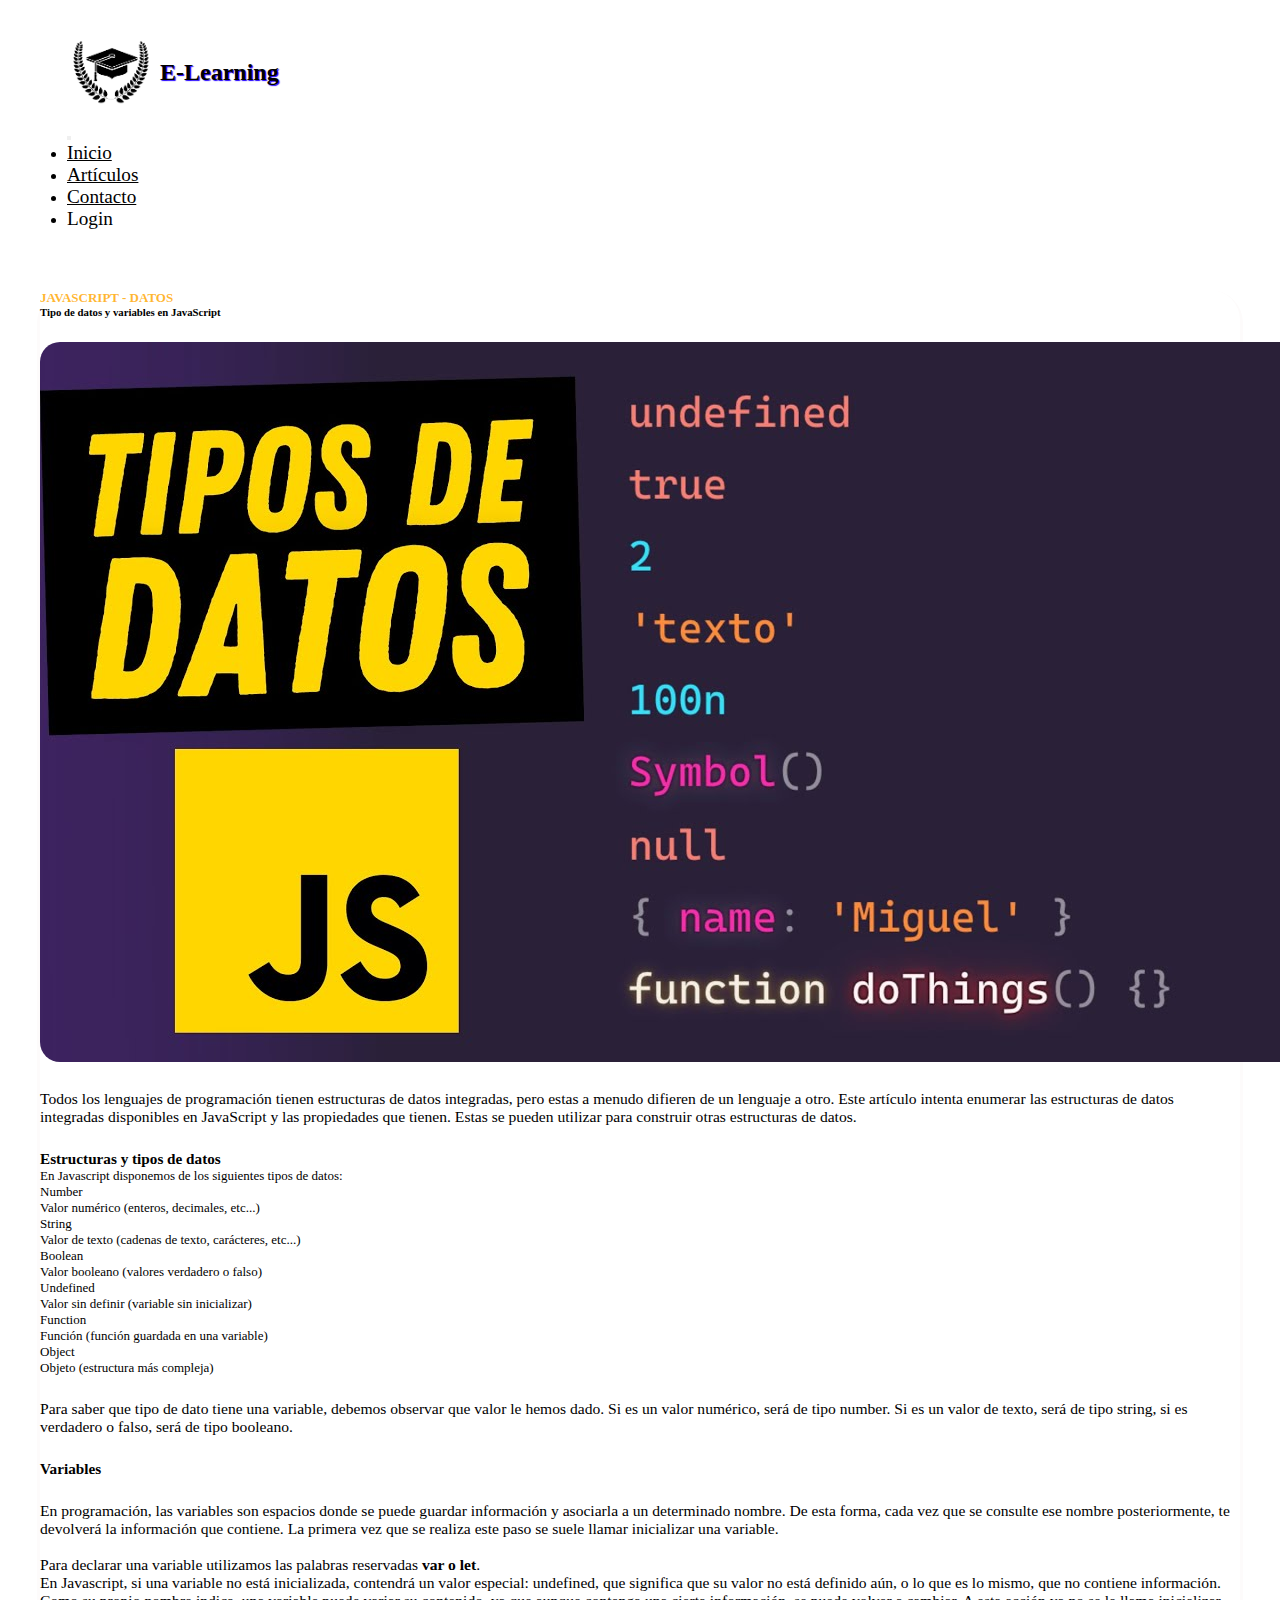
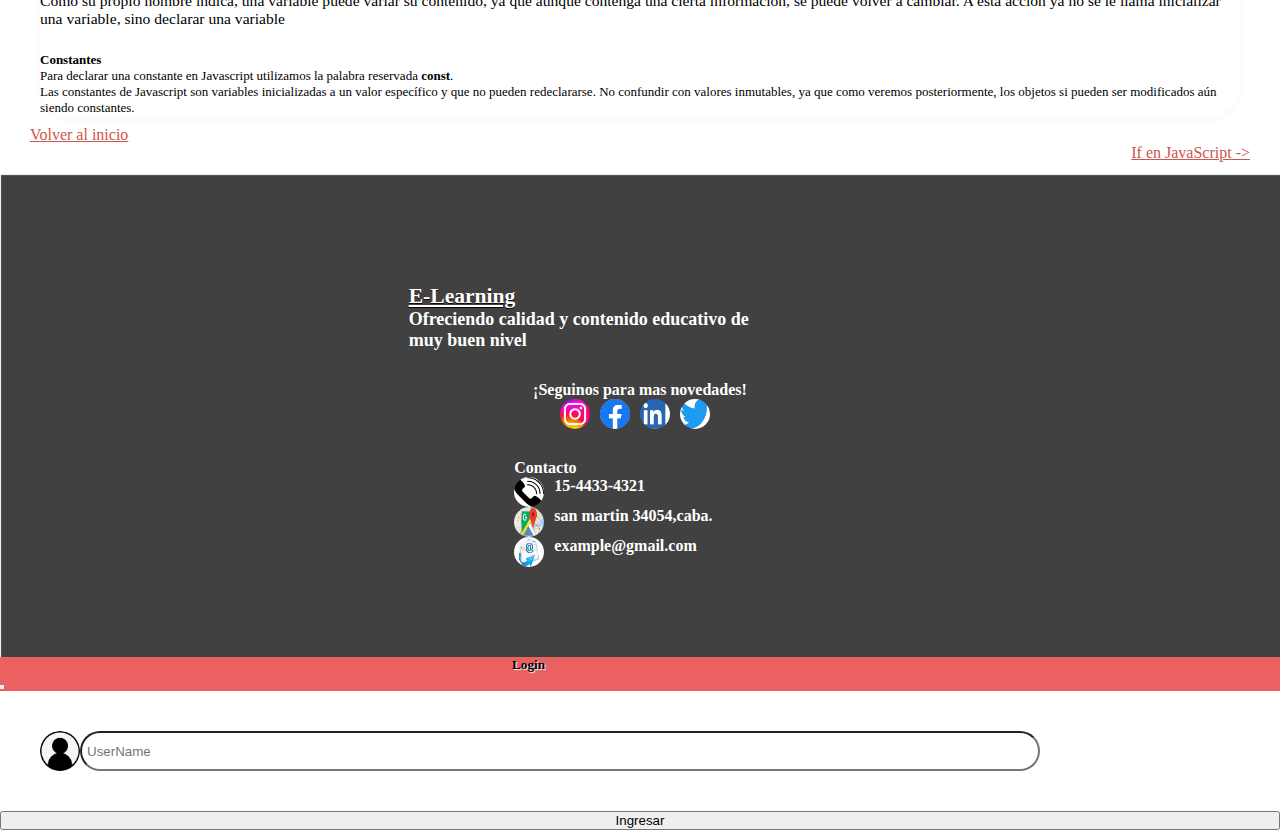
<file: js-tipo-de-datos.html>
<!DOCTYPE html>
<html lang="es">
  <head>
    <meta charset="UTF-8" />
    <meta http-equiv="X-UA-Compatible" content="IE=edge" />
    <meta name="viewport" content="width=device-width, initial-scale=1.0" />
    <link
      href="https://cdn.jsdelivr.net/npm/bootstrap@5.2.0-beta1/dist/css/bootstrap.min.css"
      rel="stylesheet"
      integrity="sha384-0evHe/X+R7YkIZDRvuzKMRqM+OrBnVFBL6DOitfPri4tjfHxaWutUpFmBp4vmVor"
      crossorigin="anonymous"
    />
    <link rel="stylesheet" href="./css/index.css" />
    <title>Javascript - Tipo de datos</title>
  </head>

  <body>
    <header class="container-fluid">
      <div class="row">
        <div class="logo-title">
          <a href="index.html">
            <img
            src="./img/images (1).png"
            width="100px"
            height="100px"
            class="img-fluid"
            alt="logo escuela"
          />
          </a>
          <h2 id="titulo-logo" class="h2 px-3">E-Learning</h2>
        </div>
        <nav class="navbar navbar-expand-md navbar-light">
          <button
            class="navbar-toggler"
            type="button"
            data-bs-toggle="collapse"
            data-bs-target="#navbarNav"
            aria-controls="navbarNav"
            aria-expanded="false"
            aria-label="Toggle navigation"
          >
            <span class="navbar-toggler-icon"></span>
          </button>
          <div class="collapse navbar-collapse" id="navbarNav">
            <ul class="navbar-nav">
              <li class="nav-item">
                <a class="nav-link" href="index.html">Inicio</a>
              </li>
              <li class="nav-item">
                <a class="nav-link" href="#">Artículos</a>
              </li>
              <li class="nav-item">
                <a class="nav-link" href="#ancla-contacto">Contacto</a>
              </li>
              
              <li class="nav-item">
                <a
                  class="nav-link nav-modal"
                  data-bs-toggle="modal"
                  data-bs-target="#exampleModal"
                  >Login</a
                >
              </li>
            </ul>
          </div>
        </nav>
      </div>
    
    </header>


    <!--MAIN------------------------>

    <div class="row pag-de-articulos">
    <main class="container-fluid col-md-8 col-sm-12 col-lg-8">
      <div class="row">
        <article class="col-md-12 col-sm-12 col-lg-12">
          <div class="card">
            
            <div class="card-body">
              <p class="card-text-subtitle">JAVASCRIPT - DATOS</p>
              <h5 class="card-title h4">
                Tipo de datos y variables en JavaScript
              </h5>

              <img
              src="img/img-javascript/JS-tipo-de-d.jpg"
              class="card-img-top"
              alt="..."
            />
              <div class="seccion-de-textos">
              <p class="articulo-text">
                Todos los lenguajes de programación tienen estructuras de datos integradas, pero estas a menudo difieren de un lenguaje a otro. Este artículo intenta enumerar las estructuras de datos integradas disponibles en JavaScript y las propiedades que tienen. Estas se pueden utilizar para construir otras estructuras de datos.
              </p>

              <h3>Estructuras y tipos de datos</h3>

              <p>En Javascript disponemos de los siguientes tipos de datos:</p>

              <dl>
                <dt>Number</dt>
                <dd>Valor numérico (enteros, decimales, etc...)</dd>

                <dt>String</dt>
                <dd>Valor de texto (cadenas de texto, carácteres, etc...)</dd>

                <dt>Boolean</dt>
                <dd>Valor booleano (valores verdadero o falso)</dd>

                <dt>Undefined</dt>
                <dd>Valor sin definir (variable sin inicializar)</dd>

                <dt>Function</dt>
                <dd>Función (función guardada en una variable)</dd>

                <dt>Object</dt>
                <dd>Objeto (estructura más compleja)</dd>

              </dl>


              <p class="articulo-text">
                Para saber que tipo de dato tiene una variable, debemos observar que valor le hemos dado. Si es un valor numérico, será de tipo number. Si es un valor de texto, será de tipo string, si es verdadero o falso, será de tipo booleano. 
              </p>

              <h3>Variables</h3>

              <p class="articulo-text">
                En programación, las variables son espacios donde se puede guardar información y asociarla a un determinado nombre. De esta forma, cada vez que se consulte ese nombre posteriormente, te devolverá la información que contiene. La primera vez que se realiza este paso se suele llamar inicializar una variable.

                <br><br>
                Para declarar una variable utilizamos las palabras reservadas <strong>var o let</strong>.

                <br>

                En Javascript, si una variable no está inicializada, contendrá un valor especial: undefined, que significa que su valor no está definido aún, o lo que es lo mismo, que no contiene información.

                <br>
                Como su propio nombre indica, una variable puede variar su contenido, ya que aunque contenga una cierta información, se puede volver a cambiar. A esta acción ya no se le llama inicializar una variable, sino declarar una variable 
              </p>



              <h4>Constantes</h4>

              <p>Para declarar una constante en Javascript utilizamos la palabra reservada <strong>const</strong>.
                
                <br>
                Las constantes de Javascript son variables inicializadas a un valor específico y que no pueden redeclararse. No confundir con valores inmutables, ya que como veremos posteriormente, los objetos si pueden ser modificados aún siendo constantes.</p>

            </div>
              
            </div>
          </div>
        </article>

      </div>

      <div class="row">
        <div class="links-bottom-main-izq col-md-6 col-sm-6 col-lg-6">
          <a href="index.html"> Volver al inicio </a>
        </div>

        <div class="links-bottom-main-der col-md-6 col-sm-6 col-lg-6">
          <a href="js-if.html">If en JavaScript -></a>
        </div>
      </div>

    </main>

    </div>

    <!--Footer--------------------------------->

    <a id="ancla-contacto"></a>

    <footer>
      <div class="container-fluid">
        <div class="row">
          <div class="col-md-4 col-lg-4 col-sm-12">
            <div class="contenido1">
              <p class="title">E-Learning</p>
              <p>Ofreciendo calidad y contenido educativo de muy buen nivel</p>
            </div>
          </div>

          <div class="col-md-4 col-lg-4 col-sm-12">
            <div class="contenido2">
              <p class="h5">¡Seguinos para mas novedades!</p>
              <div class="redesSociales">
                <img class="img-redes" src="./img/descarga (12).jpg" alt="">
                <img class="img-redes" src="./img/descarga (5).png" alt="">
                <img class="img-redes" src="./img/descarga (6).png" alt="">
                <img class="img-redes" src="./img/descarga (7).png" alt="">
              </div>
            </div>
          </div>



          <div class="col-md-4 col-lg-4 col-sm-12">
            <div class="contenido3">
              <p class="h5">Contacto</p>
              <div class="seccion-contacto">
                <div class="contacto">
                  <img class="img-contacto" src="./img/descarga (8).png" alt=""> 
                  <p> 15-4433-4321</p> 
                </div>
                <div class="contacto">
                  <img class="img-contacto" src="./img/descarga (13).jpg" alt="">
                  <p>san martin 34054,caba.</p>
                </div>
                <div class="contacto">
                  <img class="img-contacto" src="./img/descarga (14).jpg" alt="">
                  <p>example@gmail.com</p>
                </div>
              </div>
            </div>
          </div>

        </div>
      </div>
    </footer>

    <!-- Modal -->
    <div
      class="modal fade"
      id="exampleModal"
      tabindex="-1"
      aria-labelledby="exampleModalLabel"
      aria-hidden="true"
    >
      <div class="modal-dialog">
        <div class="modal-content">
          <div class="modal-header">
            <h5 class="modal-title" id="exampleModalLabel">Login</h5>
            <button
              type="button"
              class="btn-close"
              data-bs-dismiss="modal"
              aria-label="Close"
            ></button>
          </div>
          <div class="modal-body">
            <img
              class="img-modal"
              src="./img/descarga (4).png"
              width="40px"
              height="40px"
              alt="login"
            />
            <input
              type="text"
              name="NombreUsuario"
              id="NombreUsuario"
              placeholder="UserName"
            />
          </div>
          <div class="modal-footer">
            <button type="button" id="button-footer" class="btn btn-dark">
              Ingresar
            </button>
          </div>
        </div>
      </div>
    </div>
    <script
      src="https://cdn.jsdelivr.net/npm/@popperjs/core@2.11.5/dist/umd/popper.min.js"
      integrity="sha384-Xe+8cL9oJa6tN/veChSP7q+mnSPaj5Bcu9mPX5F5xIGE0DVittaqT5lorf0EI7Vk"
      crossorigin="anonymous"
    ></script>
    <script
      src="https://cdn.jsdelivr.net/npm/bootstrap@5.2.0-beta1/dist/js/bootstrap.min.js"
      integrity="sha384-kjU+l4N0Yf4ZOJErLsIcvOU2qSb74wXpOhqTvwVx3OElZRweTnQ6d31fXEoRD1Jy"
      crossorigin="anonymous"
    ></script>
    <script src="js/otras-pags.js"></script>
  </body>
</html>
</file>
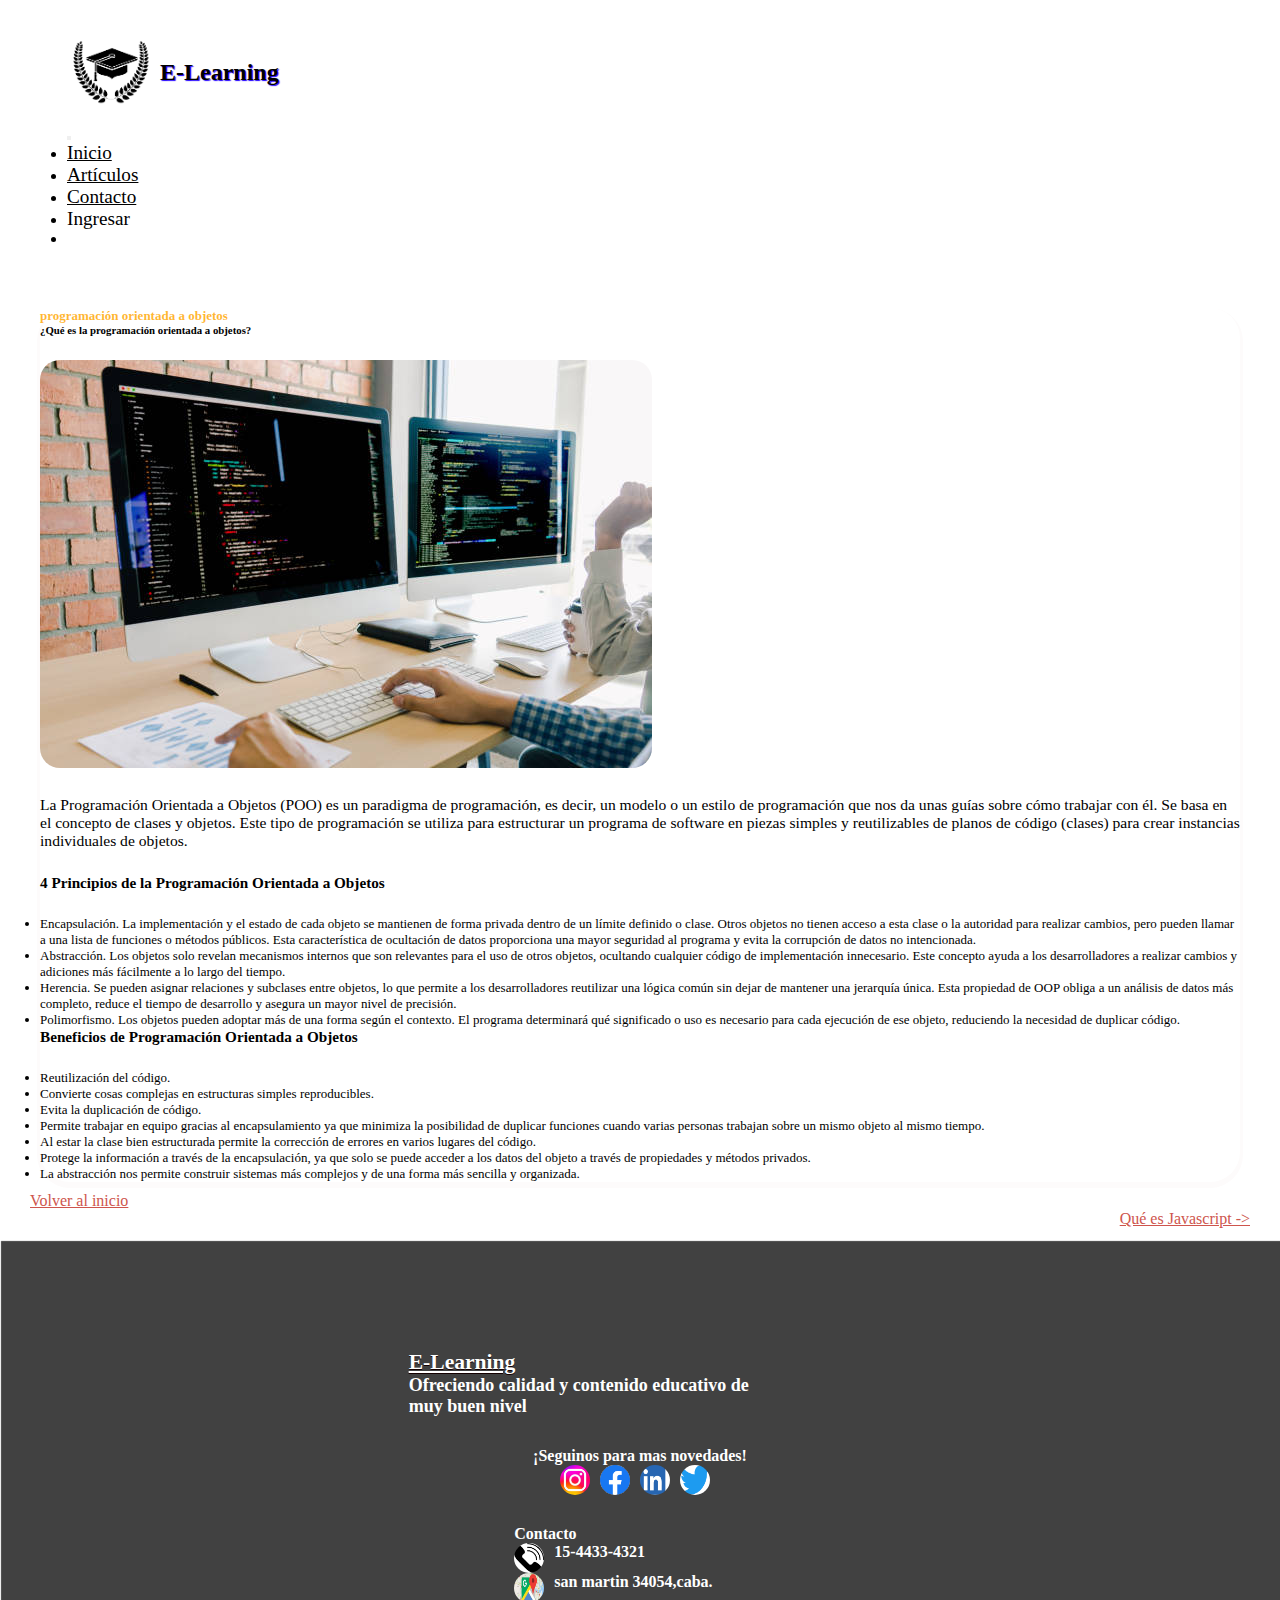
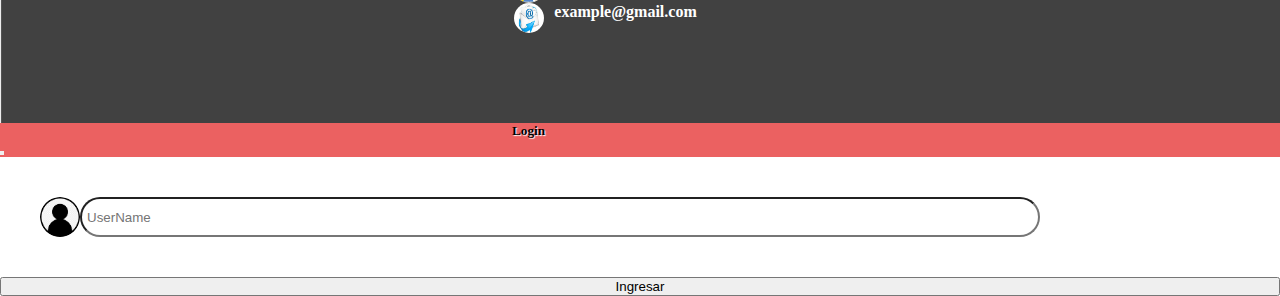
<file: POO.html>
<!DOCTYPE html>
<html lang="en">
  <head>
    <meta charset="UTF-8" />
    <meta http-equiv="X-UA-Compatible" content="IE=edge" />
    <meta name="viewport" content="width=device-width, initial-scale=1.0" />
    <link
      href="https://cdn.jsdelivr.net/npm/bootstrap@5.2.0-beta1/dist/css/bootstrap.min.css"
      rel="stylesheet"
      integrity="sha384-0evHe/X+R7YkIZDRvuzKMRqM+OrBnVFBL6DOitfPri4tjfHxaWutUpFmBp4vmVor"
      crossorigin="anonymous"
    />
    <link rel="stylesheet" href="./css/index.css" />
    <title>Programacion orientada a objetos</title>
  </head>
  <body>
    <header class="container-fluid">
      <div class="">
        <div class="logo-title">
          <a href="index.html">
            <img
            src="./img/images (1).png"
            width="100px"
            height="100px"
            class="img-fluid"
            alt="logo escuela"
          />
          </a>
          <h2 id="titulo-logo" class="h2 px-3">E-Learning</h2>
        </div>
        <nav class="navbar navbar-expand-md navbar-light">
          <button
            class="navbar-toggler"
            type="button"
            data-bs-toggle="collapse"
            data-bs-target="#navbarNav"
            aria-controls="navbarNav"
            aria-expanded="false"
            aria-label="Toggle navigation"
          >
            <span class="navbar-toggler-icon"></span>
          </button>
          <div class="collapse navbar-collapse" id="navbarNav">
            <ul class="navbar-nav">
              <li class="nav-item">
                <a class="nav-link" href="index.html">Inicio</a>
              </li>
              <li class="nav-item">
                <a class="nav-link" href="#">Artículos</a>
              </li>
              <li class="nav-item">
                <a class="nav-link" href="#ancla-contacto">Contacto</a>
              </li>
              
              <li id="login" class="nav-item">
                <a
                  class="nav-link nav-modal"
                  data-bs-toggle="modal"
                  data-bs-target="#exampleModal"
                  >Ingresar</a
                >
              </li>
              <li id="login" class="nav-item">
                <a class="btn nav-link " onclick="salirLogin()" id="salir"
                  >Salir</a
                >
              </li>
            </ul>
          </div>
        </nav>
      </div>
    
    </header>


    <!--MAIN------------------------>

    <div class="row pag-de-articulos">
    <main class="container-fluid col-md-8 col-sm-12 col-lg-8">
      <div class="row">
        <article class="col-md-12 col-sm-12 col-lg-12">
          <div class="card">
            
            <div class="card-body">
              <p class="card-text-subtitle">programación orientada a objetos</p>
              <h5 class="card-title h4">
                ¿Qué es la  programación orientada a objetos?
              </h5>

              <img
              src="./img/istockphoto-1140338911-612x612.jpg"
              class="card-img-top"
              alt=""
            />
              <div class="seccion-de-textos">
              <p class="articulo-text">
                La Programación Orientada a Objetos (POO) es un paradigma de programación, es decir, un modelo o un estilo de programación que nos da unas guías sobre cómo trabajar con él. Se basa en el concepto de clases y objetos. Este tipo de programación se utiliza para estructurar un programa de software en piezas simples y reutilizables de planos de código (clases) para crear instancias individuales de objetos. 
            </p>
              <h3>4 Principios de la Programación Orientada a Objetos </h3>

              <p class="articulo-text">
             <ul>
                <li>
                    Encapsulación. La implementación y el estado de cada objeto se mantienen de forma privada dentro de un límite definido o clase. Otros objetos no tienen acceso a esta clase o la autoridad para realizar cambios, pero pueden llamar a una lista de funciones o métodos públicos. Esta característica de ocultación de datos proporciona una mayor seguridad al programa y evita la corrupción de datos no intencionada.
                </li>
                <li>
                    Abstracción. Los objetos solo revelan mecanismos internos que son relevantes para el uso de otros objetos, ocultando cualquier código de implementación innecesario. Este concepto ayuda a los desarrolladores a realizar cambios y adiciones más fácilmente a lo largo del tiempo.
                </li>
                <li>
                    Herencia. Se pueden asignar relaciones y subclases entre objetos, lo que permite a los desarrolladores reutilizar una lógica común sin dejar de mantener una jerarquía única. Esta propiedad de OOP obliga a un análisis de datos más completo, reduce el tiempo de desarrollo y asegura un mayor nivel de precisión.
                </li>
                <li>
                    Polimorfismo. Los objetos pueden adoptar más de una forma según el contexto. El programa determinará qué significado o uso es necesario para cada ejecución de ese objeto, reduciendo la necesidad de duplicar código.
                </li>
             </ul>        
            </p>

              <h3>Beneficios de Programación Orientada a Objetos</h3>

              <p class="articulo-text">
                <ul>
                    <li>
                        Reutilización del código.
                    </li>
                    <li>
                        Convierte cosas complejas en estructuras simples reproducibles.
                    </li>

                    <li>
                        Evita la duplicación de código.
                    </li>
                    <li>
                        Permite trabajar en equipo gracias al encapsulamiento ya que minimiza la posibilidad de duplicar funciones cuando varias personas trabajan sobre un mismo objeto al mismo tiempo.
                    </li>

                    <li>
                        Al estar la clase bien estructurada permite la corrección de errores en varios lugares del código.
                    </li>

                    <li>
                        Protege la información a través de la encapsulación, ya que solo se puede acceder a los datos del objeto a través de propiedades y métodos privados. 
                    </li>
                     <li>
    La abstracción nos permite construir sistemas más complejos y de una forma más sencilla y organizada.
                </li>
                </ul>
              </p>
            </div>     
            </div>
          </div>
        </article>
      </div>

      <div class="row">
        <div class="links-bottom-main-izq col-md-6 col-sm-6 col-lg-6">
          <a href="index.html"> Volver al inicio </a>
        </div>

        <div class="links-bottom-main-der col-md-6 col-sm-6 col-lg-6">
          <a href="js-javascript.html">Qué es Javascript -></a>
        </div>
      </div>
      

    </main>

    

    </div>

    

    <!--Footer--------------------------------->

    <a id="ancla-contacto"></a>

    <footer>
      <div class="container-fluid">
        <div class="row">
          <div class="col-md-4 col-lg-4 col-sm-12">
            <div class="contenido1">
              <p class="title">E-Learning</p>
              <p>Ofreciendo calidad y contenido educativo de muy buen nivel</p>
            </div>
          </div>

          <div class="col-md-4 col-lg-4 col-sm-12">
            <div class="contenido2">
              <p class="h5">¡Seguinos para mas novedades!</p>
              <div class="redesSociales">
                <img class="img-redes" src="./img/descarga (12).jpg" alt="">
                <img class="img-redes" src="./img/descarga (5).png" alt="">
                <img class="img-redes" src="./img/descarga (6).png" alt="">
                <img class="img-redes" src="./img/descarga (7).png" alt="">
              </div>
            </div>
          </div>



          <div class="col-md-4 col-lg-4 col-sm-12">
            <div class="contenido3">
              <p class="h5">Contacto</p>
              <div class="seccion-contacto">
                <div class="contacto">
                  <img class="img-contacto" src="./img/descarga (8).png" alt=""> 
                  <p> 15-4433-4321</p> 
                </div>
                <div class="contacto">
                  <img class="img-contacto" src="./img/descarga (13).jpg" alt="">
                  <p>san martin 34054,caba.</p>
                </div>
                <div class="contacto">
                  <img class="img-contacto" src="./img/descarga (14).jpg" alt="">
                  <p>example@gmail.com</p>
                </div>
              </div>
            </div>
          </div>

        </div>
      </div>
    </footer>

    <!-- Modal -->
    <div
      class="modal fade"
      id="exampleModal"
      tabindex="-1"
      aria-labelledby="exampleModalLabel"
      aria-hidden="true"
    >
      <div class="modal-dialog">
        <div class="modal-content">
          <div class="modal-header">
            <h5 class="modal-title" id="exampleModalLabel">Login</h5>
            <button
              type="button"
              class="btn-close"
              data-bs-dismiss="modal"
              aria-label="Close"
            ></button>
          </div>
          <div class="modal-body">
            <img
              class="img-modal"
              src="./img/descarga (4).png"
              width="40px"
              height="40px"
              alt="login"
            />
            <input
              type="text"
              name="NombreUsuario"
              id="NombreUsuario"
              placeholder="UserName"
            />
          </div>
          <div class="modal-footer">
            <button type="button" id="button-footer" class="btn btn-dark">
              Ingresar
            </button>
          </div>
        </div>
      </div>
    </div>
    <script
      src="https://cdn.jsdelivr.net/npm/@popperjs/core@2.11.5/dist/umd/popper.min.js"
      integrity="sha384-Xe+8cL9oJa6tN/veChSP7q+mnSPaj5Bcu9mPX5F5xIGE0DVittaqT5lorf0EI7Vk"
      crossorigin="anonymous"
    ></script>
    <script
      src="https://cdn.jsdelivr.net/npm/bootstrap@5.2.0-beta1/dist/js/bootstrap.min.js"
      integrity="sha384-kjU+l4N0Yf4ZOJErLsIcvOU2qSb74wXpOhqTvwVx3OElZRweTnQ6d31fXEoRD1Jy"
      crossorigin="anonymous"
    ></script>
    <script src="js/otras-pags.js"></script>
  </body>
</html>
</file>
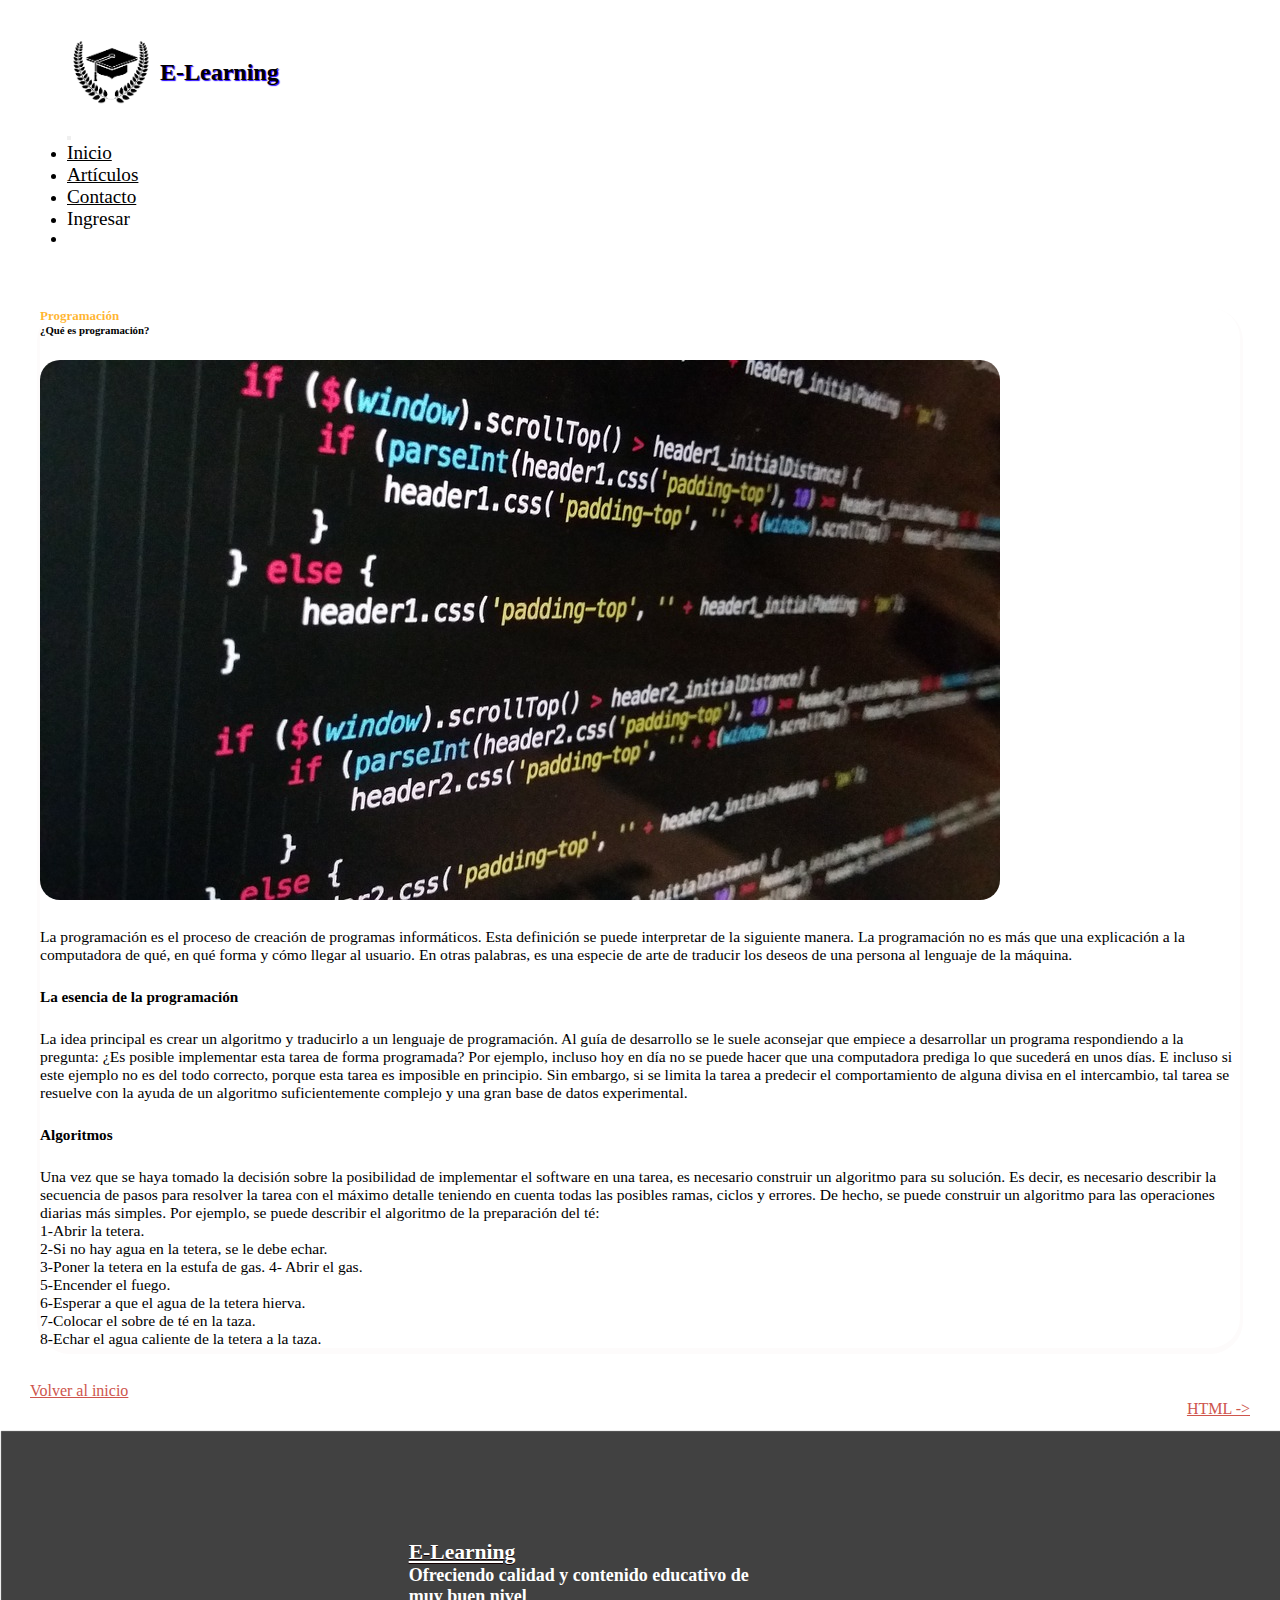
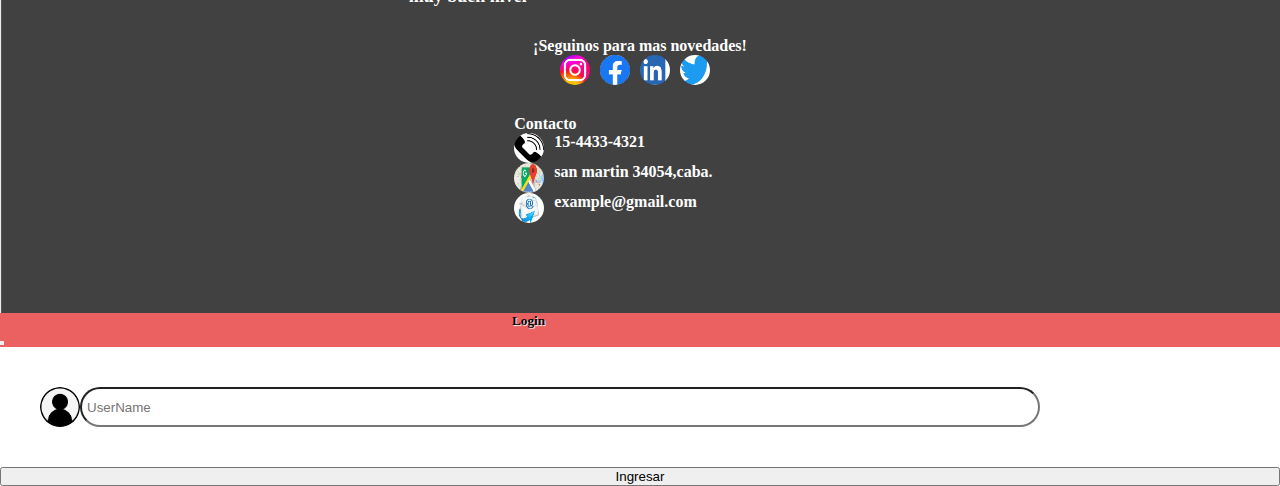
<file: Que-es-prog.html>
<!DOCTYPE html>
<html lang="es">
  <head>
    <meta charset="UTF-8" />
    <meta http-equiv="X-UA-Compatible" content="IE=edge" />
    <meta name="viewport" content="width=device-width, initial-scale=1.0" />
    <link
      href="https://cdn.jsdelivr.net/npm/bootstrap@5.2.0-beta1/dist/css/bootstrap.min.css"
      rel="stylesheet"
      integrity="sha384-0evHe/X+R7YkIZDRvuzKMRqM+OrBnVFBL6DOitfPri4tjfHxaWutUpFmBp4vmVor"
      crossorigin="anonymous"
    />
    <link rel="stylesheet" href="./css/index.css" />
    <title>Que es la programacion</title>
  </head>

  <body>
    
    <header class="container-fluid">
      <div class="">
        <div class="logo-title">
          <a href="index.html">
            <img
            src="./img/images (1).png"
            width="100px"
            height="100px"
            class="img-fluid"
            alt="logo escuela"
          />
          </a>
          <h2 id="titulo-logo" class="h2 px-3">E-Learning</h2>
        </div>
        <nav class="navbar navbar-expand-md navbar-light">
          <button
            class="navbar-toggler"
            type="button"
            data-bs-toggle="collapse"
            data-bs-target="#navbarNav"
            aria-controls="navbarNav"
            aria-expanded="false"
            aria-label="Toggle navigation"
          >
            <span class="navbar-toggler-icon"></span>
          </button>
          <div class="collapse navbar-collapse" id="navbarNav">
            <ul class="navbar-nav">
              <li class="nav-item">
                <a class="nav-link" href="index.html">Inicio</a>
              </li>
              <li class="nav-item">
                <a class="nav-link" href="index.html">Artículos</a>
              </li>
              <li class="nav-item">
                <a class="nav-link" href="#ancla-contacto">Contacto</a>
              </li>
              
              <li id="login" class="nav-item">
                <a
                  class="nav-link nav-modal"
                  data-bs-toggle="modal"
                  data-bs-target="#exampleModal"
                  >Ingresar</a
                >
              </li>
              <li id="login" class="nav-item">
                <a class="btn nav-link " onclick="salirLogin()" id="salir"
                  >Salir</a
                >
              </li>
            </ul>
          </div>
        </nav>
      </div>
    
    </header>


    <!--MAIN------------------------>

    <div class="row pag-de-articulos">
    <main class="container-fluid col-md-8 col-sm-12 col-lg-8">
      <div class="row">
        <article class="col-md-12 col-sm-12 col-lg-12">
          <div class="card">
            
            <div class="card-body">
              <p class="card-text-subtitle">Programación</p>
              <h5 class="card-title h4">
                ¿Qué es programación?
              </h5>

              <img
              src="./img/technology-1283624_960_720.jpg"
              class="card-img-top"
              alt=""
            />
              <div class="seccion-de-textos">
              <p class="articulo-text">
                La programación es el proceso de creación de programas informáticos. Esta definición se puede interpretar de la siguiente manera. La programación no es más que una explicación a la computadora de qué, en qué forma y cómo llegar al usuario. En otras palabras, es una especie de arte de traducir los deseos de una persona al lenguaje de la máquina.   
            </p>
              <h3>La esencia de la programación</h3>

              <p class="articulo-text">
                La idea principal es crear un algoritmo y traducirlo a un lenguaje de programación. Al guía de desarrollo se le suele aconsejar que empiece a desarrollar un programa respondiendo a la pregunta: ¿Es posible implementar esta tarea de forma programada? Por ejemplo, incluso hoy en día no se puede hacer que una computadora prediga lo que sucederá en unos días. E incluso si este ejemplo no es del todo correcto, porque esta tarea es imposible en principio. Sin embargo, si se limita la tarea a predecir el comportamiento de alguna divisa en el intercambio, tal tarea se resuelve con la ayuda de un algoritmo suficientemente complejo y una gran base de datos experimental. 
            </p>

              <h3>Algoritmos</h3>

              <p class="articulo-text">
                Una vez que se haya tomado la decisión sobre la posibilidad de implementar el software en una tarea, es necesario construir un algoritmo para su solución. Es decir, es necesario describir la secuencia de pasos para resolver la tarea con el máximo detalle teniendo en cuenta todas las posibles ramas, ciclos y errores. De hecho, se puede construir un algoritmo para las operaciones diarias más simples. Por ejemplo, se puede describir el algoritmo de la preparación del té:
                 <br>
                1-Abrir la tetera.
                <br>
                2-Si no hay agua en la tetera, se le debe echar.
                <br>
                3-Poner la tetera en la estufa de gas.
                4- Abrir el gas.
                <br>
                5-Encender el fuego.
                <br>
                6-Esperar a que el agua de la tetera hierva.
                <br>
                7-Colocar el sobre de té en la taza.
                <br>
                8-Echar el agua caliente de la tetera a la taza.
            </p>
            </div>     
            </div>
          </div>
        </article>
      </div>

      <div class="row">
        <div class="links-bottom-main-izq col-md-6 col-sm-6 col-lg-6">
          <a href="index.html"> Volver al inicio </a>
        </div>

        <div class="links-bottom-main-der col-md-6 col-sm-6 col-lg-6">
          <a href="#">HTML -></a>
        </div>
      </div>

    </main>

    </div>

    <!--Footer--------------------------------->

    <a id="ancla-contacto"></a>

    <footer>
      <div class="container-fluid">
        <div class="row">
          <div class="col-md-4 col-lg-4 col-sm-12">
            <div class="contenido1">
              <p class="title">E-Learning</p>
              <p>Ofreciendo calidad y contenido educativo de muy buen nivel</p>
            </div>
          </div>

          <div class="col-md-4 col-lg-4 col-sm-12">
            <div class="contenido2">
              <p class="h5">¡Seguinos para mas novedades!</p>
              <div class="redesSociales">
                <img class="img-redes" src="./img/descarga (12).jpg" alt="">
                <img class="img-redes" src="./img/descarga (5).png" alt="">
                <img class="img-redes" src="./img/descarga (6).png" alt="">
                <img class="img-redes" src="./img/descarga (7).png" alt="">
              </div>
            </div>
          </div>



          <div class="col-md-4 col-lg-4">
            <div class="contenido3">
              <p class="h5">Contacto</p>
              <div class="seccion-contacto">
                <div class="contacto">
                  <img class="img-contacto" src="./img/descarga (8).png" alt=""> 
                  <p> 15-4433-4321</p> 
                </div>
                <div class="contacto">
                  <img class="img-contacto" src="./img/descarga (13).jpg" alt="">
                  <p>san martin 34054,caba.</p>
                </div>
                <div class="contacto">
                  <img class="img-contacto" src="./img/descarga (14).jpg" alt="">
                  <p>example@gmail.com</p>
                </div>
              </div>
            </div>
          </div>

        </div>
      </div>
    </footer>

    <!-- Modal -->
    <div
      class="modal fade"
      id="exampleModal"
      tabindex="-1"
      aria-labelledby="exampleModalLabel"
      aria-hidden="true"
    >
      <div class="modal-dialog">
        <div class="modal-content">
          <div class="modal-header">
            <h5 class="modal-title" id="exampleModalLabel">Login</h5>
            <button
              type="button"
              class="btn-close"
              data-bs-dismiss="modal"
              aria-label="Close"
            ></button>
          </div>
          <div class="modal-body">
            <img
              class="img-modal"
              src="./img/descarga (4).png"
              width="40px"
              height="40px"
              alt="login"
            />
            <input
              type="text"
              name="NombreUsuario"
              id="NombreUsuario"
              placeholder="UserName"
            />
          </div>
          <div class="modal-footer">
            <button type="button"   data-bs-dismiss="modal"
            aria-label="Close" id="button-footer" class="btn btn-dark">
              Ingresar
            </button>
          </div>
        </div>
      </div>
    </div>
    <script src="js/otras-pags.js"></script>
    </script>
    <script
      src="https://cdn.jsdelivr.net/npm/@popperjs/core@2.11.5/dist/umd/popper.min.js"
      integrity="sha384-Xe+8cL9oJa6tN/veChSP7q+mnSPaj5Bcu9mPX5F5xIGE0DVittaqT5lorf0EI7Vk"
      crossorigin="anonymous"
    ></script>
    <script
      src="https://cdn.jsdelivr.net/npm/bootstrap@5.2.0-beta1/dist/js/bootstrap.min.js"
      integrity="sha384-kjU+l4N0Yf4ZOJErLsIcvOU2qSb74wXpOhqTvwVx3OElZRweTnQ6d31fXEoRD1Jy"
      crossorigin="anonymous"
    ></script>
  </body>
</html>
</file>
<file: css/index.css>
*{
    margin:0;
    padding:0;
    box-sizing: border-box;
}
header{
    padding:20px;
}
#titulo-logo{
    text-shadow: 1px 1px 1px rgb(34, 0, 255);
}
.logo-title{
    display: flex;
    align-items: center;
    padding-left:40px;
}
nav .navbar-nav{
    justify-content:end;
}
.navbar-collapse {
    justify-content:end;
    padding-right: 80px;
}
.nav-link {
    color:black;
    cursor: pointer;
    font-size: larger;
}
.navbar,.navbar-expand-lg,.navbar-light{
    margin-left:47px;
}
.img{
    border-radius: 30px;
    height:550px;
    width:100%;
    color:white;
    background-image: url('/img/coding-924920_960_720.jpg');
    background-size: cover;
    background-position: center;
    background-color: rgba(0,0,0,0.4);
    background-blend-mode: darken;
}
.cover-card{
    justify-content: center;
    align-items: center;
    flex-direction: column;
    text-align: center;
    padding-top: 20%;
}
.modal-body{
    display: flex;
    padding: 40px;
}
.img-modal{
    border-radius:80px;
}
.modal-header{
    text-shadow: 1px 1px 1px #fff;
    background-color: rgb(235, 97, 97);
}
.modal-title{
   font-weight: 800;
   padding-left: 40%;
}
input[type="text"]{
    width:80%;
    border-radius: 70px;
    padding: 5px;
}
#button-footer{
    width:100%;

}
figure ,.text-center{
    padding: 15px 0px 15px 0px;
}
main{
  padding: 20px;
  margin:10px;
}
.card-body{
    border:0px;
    font-size: small;
    border-radius:30px;
}
article{
    padding: 10px;
}
.card {
    border:0px;
    border-radius:30px;
    box-shadow: 0px 3px 0px 3px  rgb(253, 251, 251);
}
.card-img-top{
    border-radius: 20px;
}
.card-text-subtitle{ 
    color:rgba(255, 166, 0, 0.813);
    font-weight: 700;

}
footer{
    background-color: rgba(0, 0, 0, 0.744);
    box-shadow: 1px 1px 1px #fff inset;
    padding: 90px;
    display: flex;
    justify-content: center;
    align-content: center;
    align-items: center;

}
.contenido1{
    padding:20px;
    color:white;
    font-weight: 700;
    width:80%;
    font-size: large;
}
.title{
    text-decoration-line: darken;
    text-decoration: underline;
    text-shadow: 0 1px 0 rgb(20, 1, 1);
    font-size:larger;
}
.contenido2{
    color:white;
    font-weight: 700;
    text-align: center;
    padding-top:30px;
    padding: 10px;
}
.redesSociales{
    display:flex;
    justify-content:center;
}
.img-redes{
    border-radius:60px;
    width:30px;
    height:30px;
    margin-right: 10px;
    cursor: pointer;
}
.img-contacto{
    border-radius:60px;
    width:30px;
    height:30px;
    margin-right: 10px;
    cursor: pointer;

}
.contenido3{
    color: white;
    padding-top: 20px;
    font-weight: 700;
    margin-left: 25%;
}
.contacto{
    display:flex;
}
.seccion-contacto{
    display:block;
    text-align: center;

}
@media screen and (max-width:765px){
    .img{
        border-radius: 30px;
        height: auto;
        width: auto;
    }
    .cover-card{
        justify-content: center;
        align-items: center;
        flex-direction: column;
        text-align: center;
        padding-bottom: 45px;
    }
    .navbar, .navbar-expand-lg, .navbar-light {
        margin-left: 63px;
    }
}
@media screen and (max-width:765px){
    .contenido1{
        padding:10px;
        color:white;
        font-weight: 700;
        margin-left: 15%;
        border-bottom: 1.5px solid white;
        font-size: small;
    }
    .contenido2{
        padding: 20px;
        color:white;
        font-weight: 700;
        text-align: center;
        border-bottom: 1.5px solid white;
        font-size: small;
    }

    .contenido3{
        padding: 20px;
        color: white;
        font-weight: 700;
        margin-left: 10%;
        font-size: 10px;
        width: 100%;
        border-bottom: 1.5px solid white;


    }
}

/*----------aside----------------------*/

aside
{
    padding-right:20px;
    display: flex;
    flex-direction: column;
}

.suscribe, .otras-pag, .seccion-de-links
{
    width: 90%;
    margin-bottom: 25%;
    margin-top:60%;

    display: flex;
    
    flex-direction: column;
    justify-content: center;
    align-items: center;
    align-content: center;
}


.suscribe button
{
    margin-top: 10px;
    border-radius: 5px;
    border: rgb(129, 186, 233) 1px solid;
    padding: 5px 5px;
}

.suscribe button:hover
{
    background-color: rgb(224, 196, 160);
}

.seccion-paginas-enlaces
{
    width: 100%;
    text-align: center;
    
}

.seccion-paginas-enlaces h6
{
  padding-top: 30px;
}

.contenedor-img
{
    width: 100%;
}

.contenedor-img img
{
    width: 80%;
}

.sect-links-articulos a
{
    display: block;
    text-align: center;
}

/*-----------Caja Comentarios---------*/

.seccion-comentario
{
    margin-top: 5%;
}

.seccion-comentario input, textarea
{
    all: inherit;
    border: 1px solid darkcyan;
    width: 100%;
}

.seccion-comentario p
{
    color: rgb(121, 119, 119);
    font-size: smaller;
}

.seccion-comentario button
{
    float: right;
    margin-top: 1%;
    padding: 5px 10px;

    border: 1px solid darkcyan;
}

.seccion-comentario button:hover
{
    float: right;
    margin-top: 1%;
    padding: 5px 10px;

    border: 1px solid rgb(46, 218, 218);
    background-color: antiquewhite;
}

/*----------Pagina de los articulos----------------*/

.pag-de-articulos .card-text
{
    margin-top: 5%;

}

.articulo-text{
    margin: 2% 0%;
    font-size: larger;
}

.card-title{
    margin-bottom: 2%;
}

.txt-cant-comen{
    width: 18%;
    display: inline-block!important;
}

.links-bottom-main-der a{
    float: right;
    color: rgb(206, 85, 77);  
}

.links-bottom-main-der a:hover{
    color: rgb(41, 150, 114);
    text-decoration: none;
    font-weight: bold;
    
}

.links-bottom-main-izq a{

    color: rgb(206, 85, 77);
    
}

.links-bottom-main-izq a:hover{
    color: rgb(41, 150, 114);
    text-decoration: none;
    font-weight: bold;
}

#cajaDeComentarios{
    border: 1px solid rgb(19, 88, 88);
    padding: 10px 20px;
}

#cajaDeComentarios button{
    border: none;
    padding: 10px 10px;
    border-radius: 5px;
    
}

#cajaDeComentarios button:hover{
    background-color: rgb(243, 194, 161);

}

.contenedor-contador{
    width: 100%;
}

.contenedor-contador p{
    display: inline-block;
}

.contenedor-contador h4{
    display: inline-block;
}
</file>
